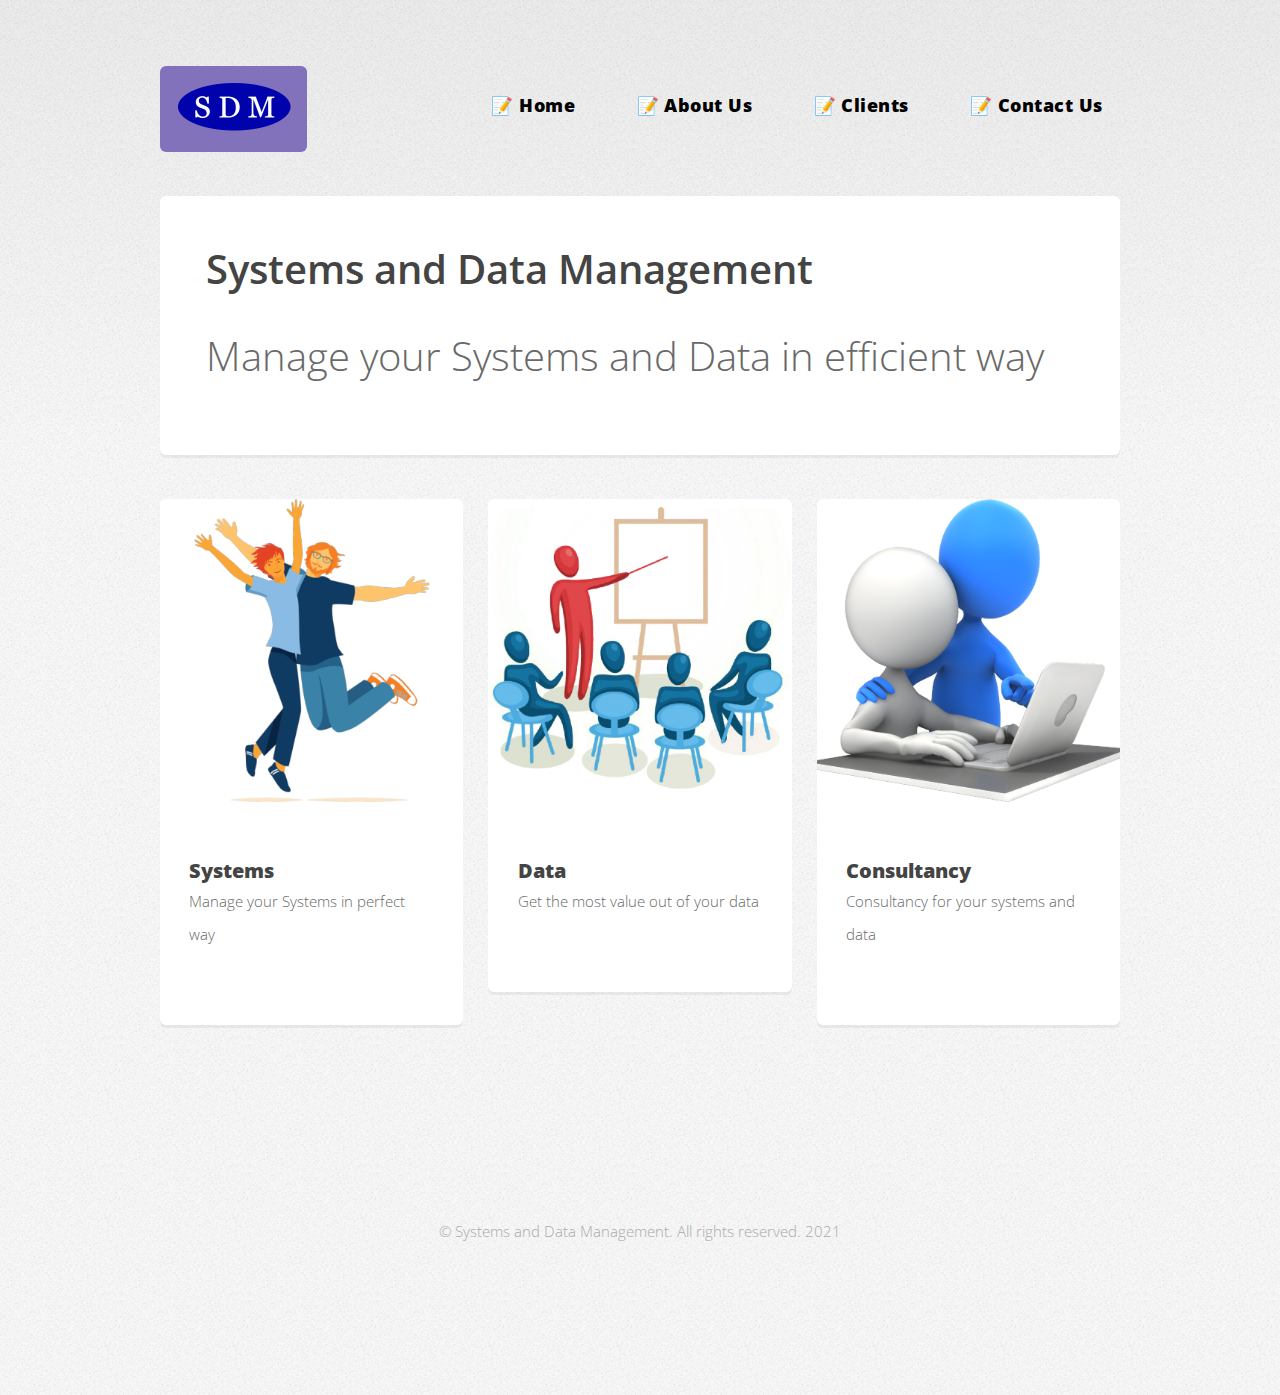
<file: index.html>
<!DOCTYPE HTML>
<html>
	<head>
		<title>Systems and Data Management</title>
		<meta charset="utf-8" />
		<meta name="viewport" content="width=device-width, initial-scale=1, user-scalable=no" />
		<link rel="stylesheet" href="assets/css/main.css" />
	</head>
	<body class="is-preload homepage">
		<div id="page-wrapper">
			<!-- Header -->
				<div id="header-wrapper">
					<header id="header" class="container">
						<!-- Logo -->
							<div id="logo">
								<h1><a href="index.html"><img src="images/sdmlogo.png" height="60px"></a></h1>
							</div>
						<!-- Nav -->
							<nav id="nav">
								<ul>
									<li>
										<a href="https://sysdm.org" target="_blank">📝 Home</a>
									</li>
									<li>
										<a href="https://sysdm.org/about" target="_blank">📝 About Us</a>
									</li>
									<li>
										<a href="https://sysdm.org/clients" target="_blank">📝 Clients</a>
									</li>
									<li>
										<a href="https://sysdm.org/contact" target="_blank">📝 Contact Us</a>
									</li>
								</ul>
							</nav>
					</header>
				</div>

			<!-- Banner -->
				<div id="banner-wrapper">
					<div id="banner" class="box container">
						<div class="row">
							<div style="padding: 5px;">
								<p><strong>Systems and Data Management</strong></p>
								<br/>
								<p>Manage your Systems and Data in efficient way</p>
							</div>
							<!--<div class="col-5 col-12-medium">
								<ul>
									<li><a href="#" class="button large icon solid fa-arrow-circle-right">Ok let's go</a></li>
									<li><a href="#" class="button alt large icon solid fa-question-circle">More info</a></li>
								</ul>
							</div>-->
						</div>
					</div>
				</div>

			<!-- Features -->
				<div id="features-wrapper">
					<div class="container">
						<div class="row">
							<div class="col-4 col-12-medium">

								<!-- Box -->
									<section class="box feature">
										<a href="#" class="image featured"><img src="icons/talent.png" alt="" /></a>
										<div class="inner">
											<header>
												<h2>Systems</h2>
												<p>Manage your Systems in perfect way</p>
											</header>
											<!--<p>Phasellus quam turpis, feugiat sit amet in, hendrerit in lectus. Praesent sed semper amet bibendum tristique fringilla.</p>
										    -->
										</div>
									</section>

							</div>
							<div class="col-4 col-12-medium">

								<!-- Box -->
									<section class="box feature">
										<a href="#" class="image featured"><img src="icons/training.png" alt="" /></a>
										<div class="inner">
											<header>
												<h2>Data</h2>
												<p>Get the most value out of your data</p>
											</header>
											<!--<p>Phasellus quam turpis, feugiat sit amet in, hendrerit in lectus. Praesent sed semper amet bibendum tristique fringilla.</p>
											-->
									    </div>
									</section>

							</div>
							<div class="col-4 col-12-medium">

								<!-- Box -->
									<section class="box feature">
										<a href="#" class="image featured"><img src="icons/technology.png" alt="" /></a>
										<div class="inner">
											<header>
												<h2>Consultancy</h2>
												<p>Consultancy for your systems and data</p>
											</header>
											<!--<p>Phasellus quam turpis, feugiat sit amet in, hendrerit in lectus. Praesent sed semper amet bibendum tristique fringilla.</p>
										    --->
										</div>
									</section>

							</div>
						</div>
					</div>
				</div>

			<!-- Main 
				<div id="main-wrapper">
					<div class="container">
						<div class="row gtr-200">
							<div class="col-4 col-12-medium">
									<div id="sidebar">
										<section class="widget thumbnails">
											<h3>Interesting stuff</h3>
											<div class="grid">
												<div class="row gtr-50">
													<div class="col-6"><a href="#" class="image fit"><img src="images/pic04.jpg" alt="" /></a></div>
													<div class="col-6"><a href="#" class="image fit"><img src="images/pic05.jpg" alt="" /></a></div>
													<div class="col-6"><a href="#" class="image fit"><img src="images/pic06.jpg" alt="" /></a></div>
													<div class="col-6"><a href="#" class="image fit"><img src="images/pic07.jpg" alt="" /></a></div>
												</div>
											</div>
											<a href="#" class="button icon fa-file-alt">More</a>
										</section>
									</div>

							</div>
							<div class="col-8 col-12-medium imp-medium">
									<div id="content">
										<section class="last">
											<h2>So what's this all about?</h2>
											<p>This is <strong>Verti</strong>, a free and fully responsive HTML5 site template by <a href="http://html5up.net">HTML5 UP</a>.
											Verti is released under the <a href="http://html5up.net/license">Creative Commons Attribution license</a>, so feel free to use it for any personal or commercial project you might have going on (just don't forget to credit us for the design!)</p>
											<p>Phasellus quam turpis, feugiat sit amet ornare in, hendrerit in lectus. Praesent semper bibendum ipsum, et tristique augue fringilla eu. Vivamus id risus vel dolor auctor euismod quis eget mi. Etiam eu ante risus. Aliquam erat volutpat. Aliquam luctus mattis lectus sit amet phasellus quam turpis.</p>
											<a href="#" class="button icon solid fa-arrow-circle-right">Continue Reading</a>
										</section>
									</div>
								
							</div>
						</div>
					</div>
				</div>
				-->
			<!-- Footer -->
				<div id="footer-wrapper">
					<footer id="footer" class="container">
						<!--
						<div class="row">
							<div class="col-3 col-6-medium col-12-small">
									<section class="widget links">
										<h3>Random Stuff</h3>
										<ul class="style2">
											<li><a href="#">Etiam feugiat condimentum</a></li>
											<li><a href="#">Aliquam imperdiet suscipit odio</a></li>
											<li><a href="#">Sed porttitor cras in erat nec</a></li>
											<li><a href="#">Felis varius pellentesque potenti</a></li>
											<li><a href="#">Nullam scelerisque blandit leo</a></li>
										</ul>
									</section>

							</div>
							<div class="col-3 col-6-medium col-12-small">
									<section class="widget links">
										<h3>Random Stuff</h3>
										<ul class="style2">
											<li><a href="#">Etiam feugiat condimentum</a></li>
											<li><a href="#">Aliquam imperdiet suscipit odio</a></li>
											<li><a href="#">Sed porttitor cras in erat nec</a></li>
											<li><a href="#">Felis varius pellentesque potenti</a></li>
											<li><a href="#">Nullam scelerisque blandit leo</a></li>
										</ul>
									</section>

							</div>
							<div class="col-3 col-6-medium col-12-small">
									<section class="widget links">
										<h3>Random Stuff</h3>
										<ul class="style2">
											<li><a href="#">Etiam feugiat condimentum</a></li>
											<li><a href="#">Aliquam imperdiet suscipit odio</a></li>
											<li><a href="#">Sed porttitor cras in erat nec</a></li>
											<li><a href="#">Felis varius pellentesque potenti</a></li>
											<li><a href="#">Nullam scelerisque blandit leo</a></li>
										</ul>
									</section>
							</div>
							<div class="col-3 col-6-medium col-12-small">
									<section class="widget contact last">
										<h3>Contact Us</h3>
										<ul>
											<li><a href="#" class="icon brands fa-twitter"><span class="label">Twitter</span></a></li>
											<li><a href="#" class="icon brands fa-facebook-f"><span class="label">Facebook</span></a></li>
											<li><a href="#" class="icon brands fa-instagram"><span class="label">Instagram</span></a></li>
											<li><a href="#" class="icon brands fa-dribbble"><span class="label">Dribbble</span></a></li>
											<li><a href="#" class="icon brands fa-pinterest"><span class="label">Pinterest</span></a></li>
										</ul>
										<p>1234 Fictional Road<br />
										Nashville, TN 00000<br />
										(800) 555-0000</p>
									</section>
							</div>
						</div>-->
						<div class="row">
							<div class="col-12">
								<div id="copyright">
									<ul class="menu">
										<li>&copy; Systems and Data Management. All rights reserved. 2021</li>
									</ul>
								</div>
							</div>
						</div>
					</footer>
				</div>

			</div>

		<!-- Scripts -->

			<script src="assets/js/jquery.min.js"></script>
			<script src="assets/js/jquery.dropotron.min.js"></script>
			<script src="assets/js/browser.min.js"></script>
			<script src="assets/js/breakpoints.min.js"></script>
			<script src="assets/js/util.js"></script>
			<script src="assets/js/main.js"></script>

	</body>
</html>
</file>
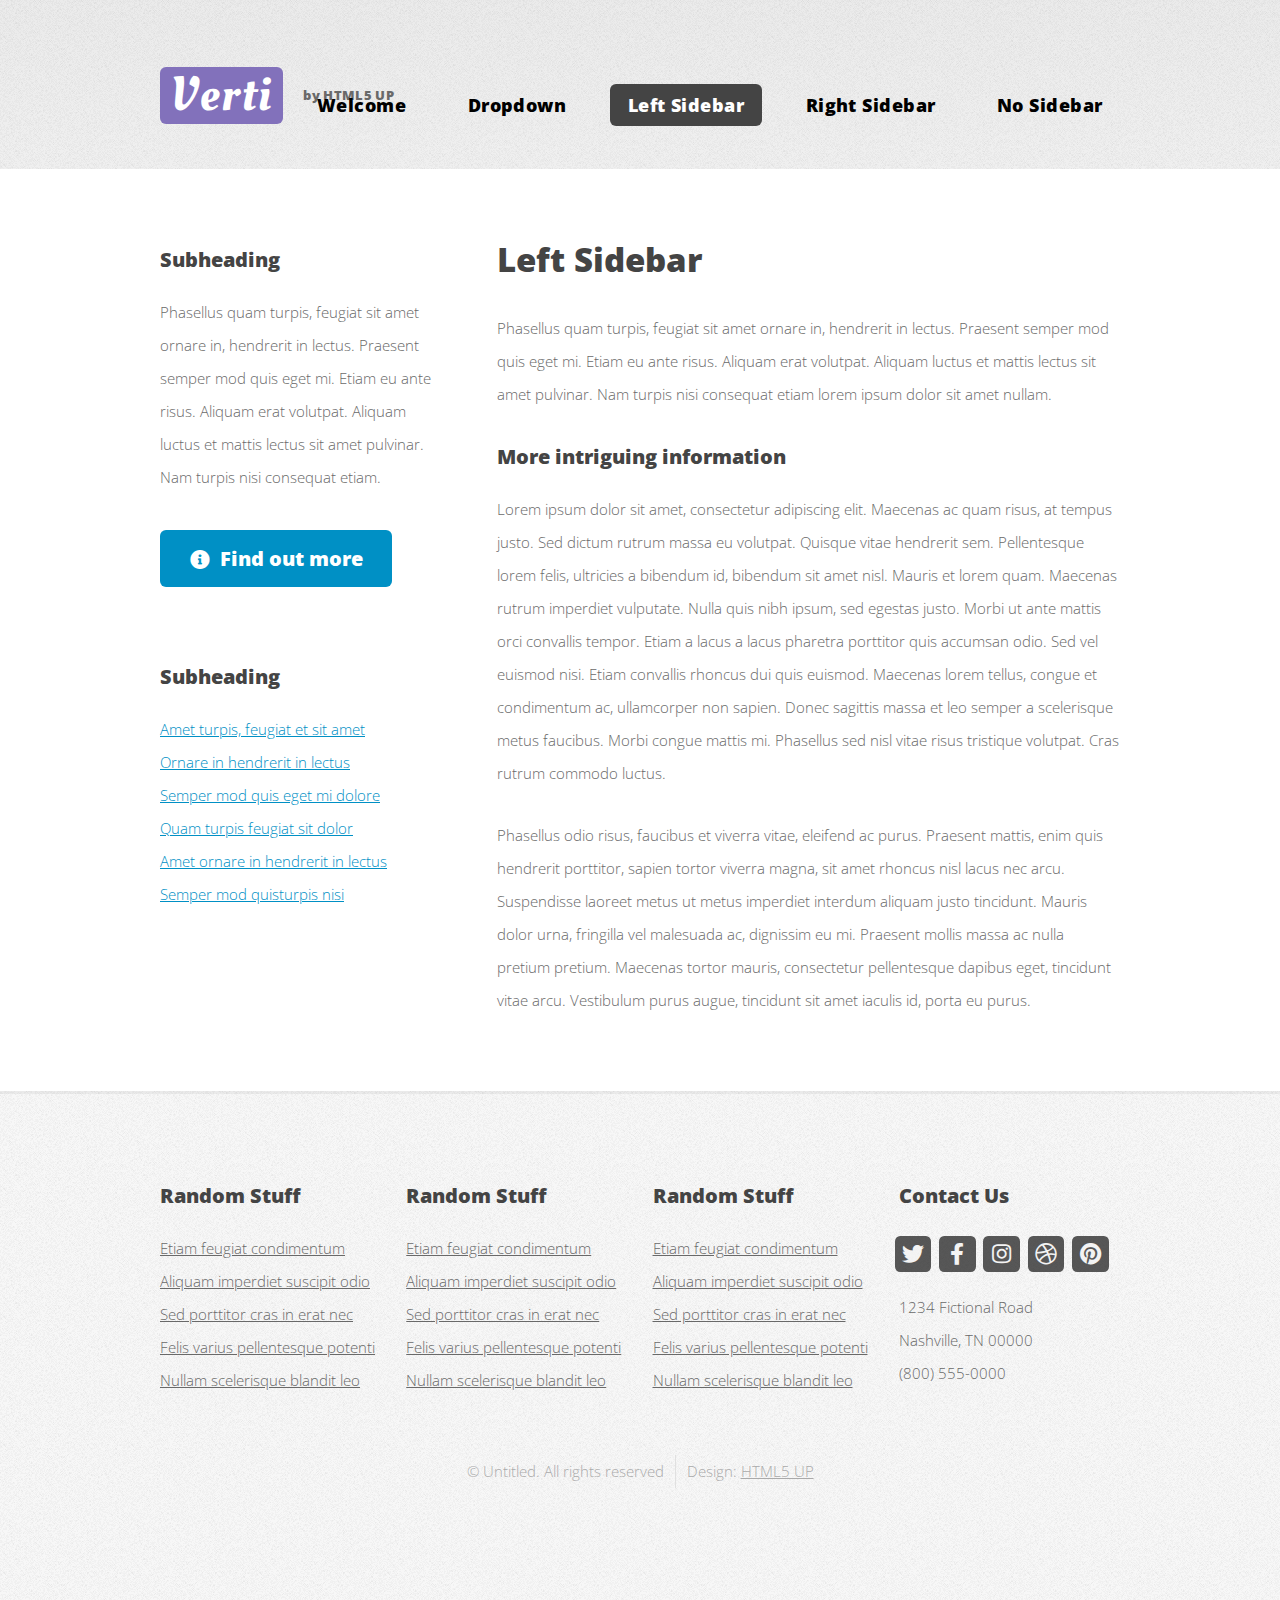
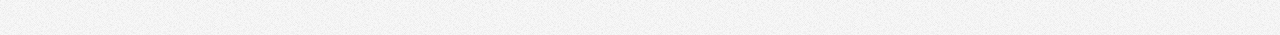
<file: left-sidebar.html>
<!DOCTYPE HTML>
<html>
	<head>
		<title>Verti by HTML5 UP</title>
		<meta charset="utf-8" />
		<meta name="viewport" content="width=device-width, initial-scale=1, user-scalable=no" />
		<link rel="stylesheet" href="assets/css/main.css" />
	</head>
	<body class="is-preload left-sidebar">
		<div id="page-wrapper">

			<!-- Header -->
				<div id="header-wrapper">
					<header id="header" class="container">

						<!-- Logo -->
							<div id="logo">
								<h1><a href="index.html">Verti</a></h1>
								<span>by HTML5 UP</span>
							</div>

						<!-- Nav -->
							<nav id="nav">
								<ul>
									<li><a href="index.html">Welcome</a></li>
									<li>
										<a href="#">Dropdown</a>
										<ul>
											<li><a href="#">Lorem ipsum dolor</a></li>
											<li><a href="#">Magna phasellus</a></li>
											<li>
												<a href="#">Phasellus consequat</a>
												<ul>
													<li><a href="#">Lorem ipsum dolor</a></li>
													<li><a href="#">Phasellus consequat</a></li>
													<li><a href="#">Magna phasellus</a></li>
													<li><a href="#">Etiam dolore nisl</a></li>
												</ul>
											</li>
											<li><a href="#">Veroeros feugiat</a></li>
										</ul>
									</li>
									<li class="current"><a href="left-sidebar.html">Left Sidebar</a></li>
									<li><a href="right-sidebar.html">Right Sidebar</a></li>
									<li><a href="no-sidebar.html">No Sidebar</a></li>
								</ul>
							</nav>

					</header>
				</div>

			<!-- Main -->
				<div id="main-wrapper">
					<div class="container">
						<div class="row gtr-200">
							<div class="col-4 col-12-medium">
								<div id="sidebar">

									<!-- Sidebar -->
										<section>
											<h3>Subheading</h3>
											<p>Phasellus quam turpis, feugiat sit amet ornare in, hendrerit in lectus.
											Praesent semper mod quis eget mi. Etiam eu ante risus. Aliquam erat volutpat.
											Aliquam luctus et mattis lectus sit amet pulvinar. Nam turpis nisi
											consequat etiam.</p>
											<footer>
												<a href="#" class="button icon solid fa-info-circle">Find out more</a>
											</footer>
										</section>

										<section>
											<h3>Subheading</h3>
											<ul class="style2">
												<li><a href="#">Amet turpis, feugiat et sit amet</a></li>
												<li><a href="#">Ornare in hendrerit in lectus</a></li>
												<li><a href="#">Semper mod quis eget mi dolore</a></li>
												<li><a href="#">Quam turpis feugiat sit dolor</a></li>
												<li><a href="#">Amet ornare in hendrerit in lectus</a></li>
												<li><a href="#">Semper mod quisturpis nisi</a></li>
											</ul>
										</section>

								</div>
							</div>
							<div class="col-8 col-12-medium imp-medium">
								<div id="content">

									<!-- Content -->
										<article>

											<h2>Left Sidebar</h2>

											<p>Phasellus quam turpis, feugiat sit amet ornare in, hendrerit in lectus.
											Praesent semper mod quis eget mi. Etiam eu ante risus. Aliquam erat volutpat.
											Aliquam luctus et mattis lectus sit amet pulvinar. Nam turpis nisi
											consequat etiam lorem ipsum dolor sit amet nullam.</p>

											<h3>More intriguing information</h3>
											<p>Lorem ipsum dolor sit amet, consectetur adipiscing elit. Maecenas ac quam risus, at tempus
											justo. Sed dictum rutrum massa eu volutpat. Quisque vitae hendrerit sem. Pellentesque lorem felis,
											ultricies a bibendum id, bibendum sit amet nisl. Mauris et lorem quam. Maecenas rutrum imperdiet
											vulputate. Nulla quis nibh ipsum, sed egestas justo. Morbi ut ante mattis orci convallis tempor.
											Etiam a lacus a lacus pharetra porttitor quis accumsan odio. Sed vel euismod nisi. Etiam convallis
											rhoncus dui quis euismod. Maecenas lorem tellus, congue et condimentum ac, ullamcorper non sapien.
											Donec sagittis massa et leo semper a scelerisque metus faucibus. Morbi congue mattis mi.
											Phasellus sed nisl vitae risus tristique volutpat. Cras rutrum commodo luctus.</p>

											<p>Phasellus odio risus, faucibus et viverra vitae, eleifend ac purus. Praesent mattis, enim
											quis hendrerit porttitor, sapien tortor viverra magna, sit amet rhoncus nisl lacus nec arcu.
											Suspendisse laoreet metus ut metus imperdiet interdum aliquam justo tincidunt. Mauris dolor urna,
											fringilla vel malesuada ac, dignissim eu mi. Praesent mollis massa ac nulla pretium pretium.
											Maecenas tortor mauris, consectetur pellentesque dapibus eget, tincidunt vitae arcu.
											Vestibulum purus augue, tincidunt sit amet iaculis id, porta eu purus.</p>

										</article>

								</div>
							</div>
						</div>
					</div>
				</div>

			<!-- Footer -->
				<div id="footer-wrapper">
					<footer id="footer" class="container">
						<div class="row">
							<div class="col-3 col-6-medium col-12-small">

								<!-- Links -->
									<section class="widget links">
										<h3>Random Stuff</h3>
										<ul class="style2">
											<li><a href="#">Etiam feugiat condimentum</a></li>
											<li><a href="#">Aliquam imperdiet suscipit odio</a></li>
											<li><a href="#">Sed porttitor cras in erat nec</a></li>
											<li><a href="#">Felis varius pellentesque potenti</a></li>
											<li><a href="#">Nullam scelerisque blandit leo</a></li>
										</ul>
									</section>

							</div>
							<div class="col-3 col-6-medium col-12-small">

								<!-- Links -->
									<section class="widget links">
										<h3>Random Stuff</h3>
										<ul class="style2">
											<li><a href="#">Etiam feugiat condimentum</a></li>
											<li><a href="#">Aliquam imperdiet suscipit odio</a></li>
											<li><a href="#">Sed porttitor cras in erat nec</a></li>
											<li><a href="#">Felis varius pellentesque potenti</a></li>
											<li><a href="#">Nullam scelerisque blandit leo</a></li>
										</ul>
									</section>

							</div>
							<div class="col-3 col-6-medium col-12-small">

								<!-- Links -->
									<section class="widget links">
										<h3>Random Stuff</h3>
										<ul class="style2">
											<li><a href="#">Etiam feugiat condimentum</a></li>
											<li><a href="#">Aliquam imperdiet suscipit odio</a></li>
											<li><a href="#">Sed porttitor cras in erat nec</a></li>
											<li><a href="#">Felis varius pellentesque potenti</a></li>
											<li><a href="#">Nullam scelerisque blandit leo</a></li>
										</ul>
									</section>

							</div>
							<div class="col-3 col-6-medium col-12-small">

								<!-- Contact -->
									<section class="widget contact">
										<h3>Contact Us</h3>
										<ul>
											<li><a href="#" class="icon brands fa-twitter"><span class="label">Twitter</span></a></li>
											<li><a href="#" class="icon brands fa-facebook-f"><span class="label">Facebook</span></a></li>
											<li><a href="#" class="icon brands fa-instagram"><span class="label">Instagram</span></a></li>
											<li><a href="#" class="icon brands fa-dribbble"><span class="label">Dribbble</span></a></li>
											<li><a href="#" class="icon brands fa-pinterest"><span class="label">Pinterest</span></a></li>
										</ul>
										<p>1234 Fictional Road<br />
										Nashville, TN 00000<br />
										(800) 555-0000</p>
									</section>

							</div>
						</div>
						<div class="row">
							<div class="col-12">
								<div id="copyright">
									<ul class="menu">
										<li>&copy; Untitled. All rights reserved</li><li>Design: <a href="http://html5up.net">HTML5 UP</a></li>
									</ul>
								</div>
							</div>
						</div>
					</footer>
				</div>

			</div>

		<!-- Scripts -->

			<script src="assets/js/jquery.min.js"></script>
			<script src="assets/js/jquery.dropotron.min.js"></script>
			<script src="assets/js/browser.min.js"></script>
			<script src="assets/js/breakpoints.min.js"></script>
			<script src="assets/js/util.js"></script>
			<script src="assets/js/main.js"></script>

	</body>
</html>
</file>
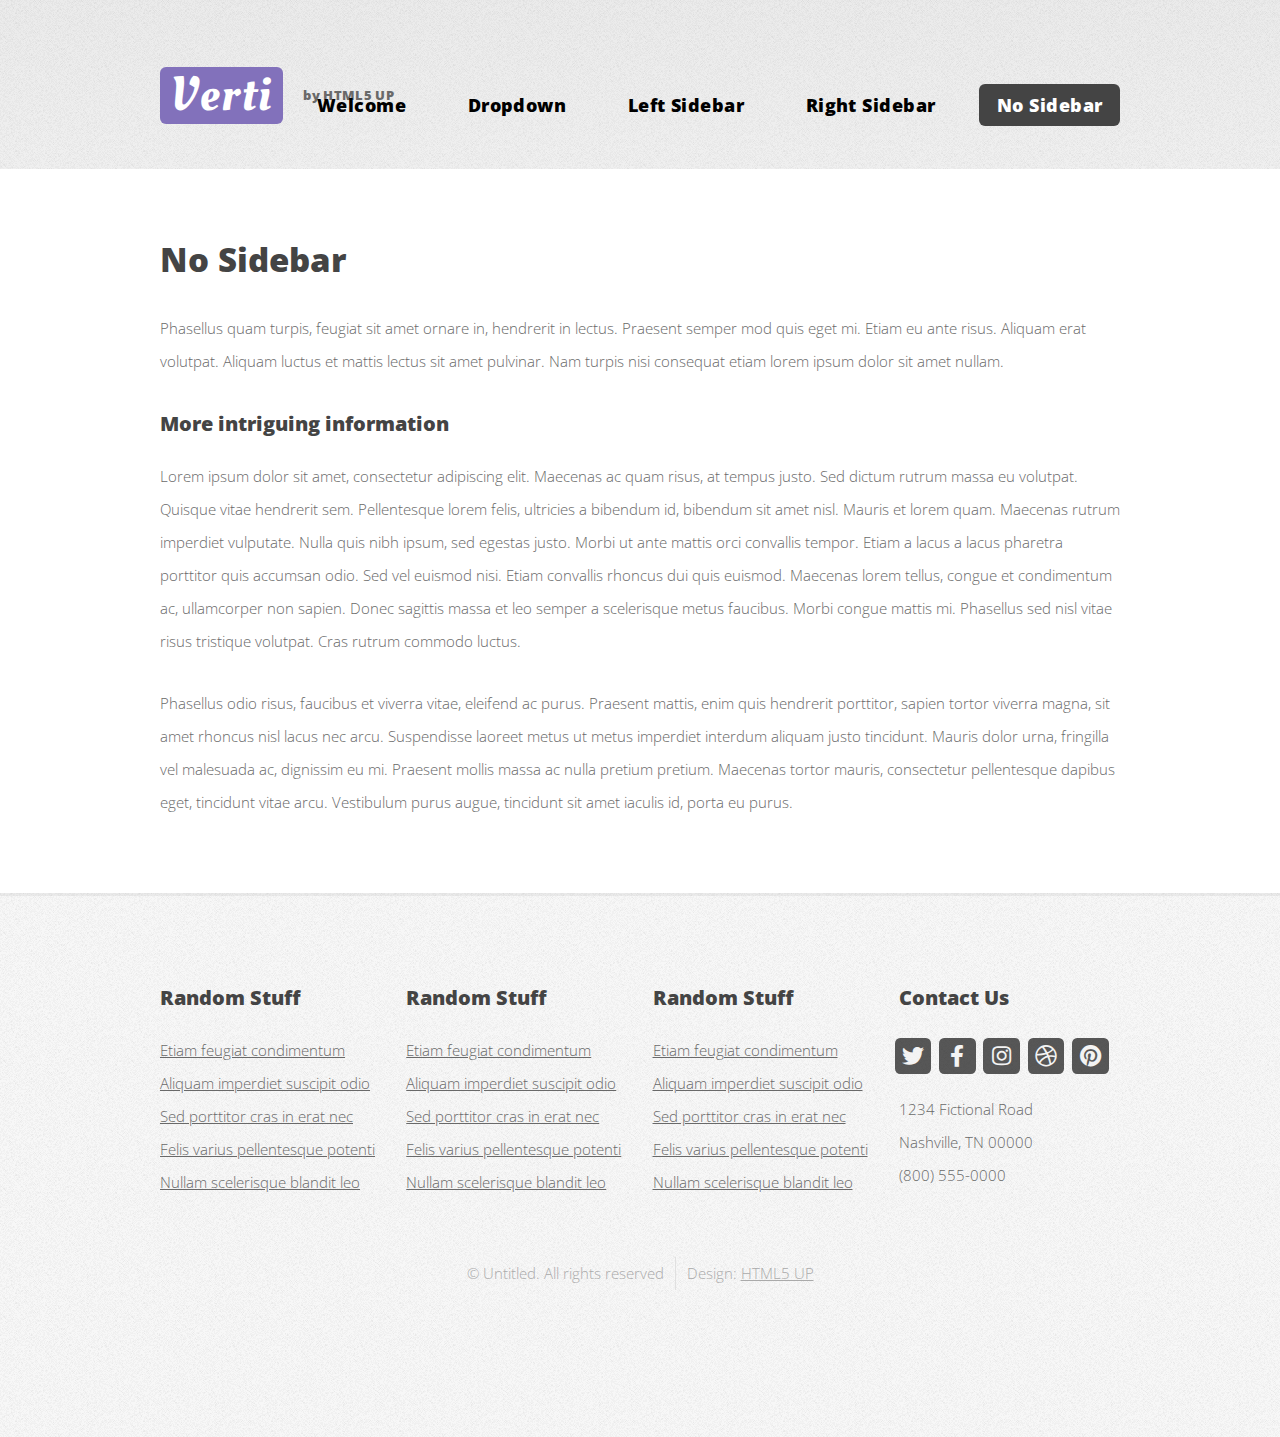
<file: no-sidebar.html>
<!DOCTYPE HTML>
<!--
	Verti by HTML5 UP
	html5up.net | @ajlkn
	Free for personal and commercial use under the CCA 3.0 license (html5up.net/license)
-->
<html>
	<head>
		<title>Verti by HTML5 UP</title>
		<meta charset="utf-8" />
		<meta name="viewport" content="width=device-width, initial-scale=1, user-scalable=no" />
		<link rel="stylesheet" href="assets/css/main.css" />
	</head>
	<body class="is-preload no-sidebar">
		<div id="page-wrapper">

			<!-- Header -->
				<div id="header-wrapper">
					<header id="header" class="container">

						<!-- Logo -->
							<div id="logo">
								<h1><a href="index.html">Verti</a></h1>
								<span>by HTML5 UP</span>
							</div>

						<!-- Nav -->
							<nav id="nav">
								<ul>
									<li><a href="index.html">Welcome</a></li>
									<li>
										<a href="#">Dropdown</a>
										<ul>
											<li><a href="#">Lorem ipsum dolor</a></li>
											<li><a href="#">Magna phasellus</a></li>
											<li>
												<a href="#">Phasellus consequat</a>
												<ul>
													<li><a href="#">Lorem ipsum dolor</a></li>
													<li><a href="#">Phasellus consequat</a></li>
													<li><a href="#">Magna phasellus</a></li>
													<li><a href="#">Etiam dolore nisl</a></li>
												</ul>
											</li>
											<li><a href="#">Veroeros feugiat</a></li>
										</ul>
									</li>
									<li><a href="left-sidebar.html">Left Sidebar</a></li>
									<li><a href="right-sidebar.html">Right Sidebar</a></li>
									<li class="current"><a href="no-sidebar.html">No Sidebar</a></li>
								</ul>
							</nav>

					</header>
				</div>

			<!-- Main -->
				<div id="main-wrapper">
					<div class="container">
						<div id="content">

							<!-- Content -->
								<article>

									<h2>No Sidebar</h2>

									<p>Phasellus quam turpis, feugiat sit amet ornare in, hendrerit in lectus.
									Praesent semper mod quis eget mi. Etiam eu ante risus. Aliquam erat volutpat.
									Aliquam luctus et mattis lectus sit amet pulvinar. Nam turpis nisi
									consequat etiam lorem ipsum dolor sit amet nullam.</p>

									<h3>More intriguing information</h3>
									<p>Lorem ipsum dolor sit amet, consectetur adipiscing elit. Maecenas ac quam risus, at tempus
									justo. Sed dictum rutrum massa eu volutpat. Quisque vitae hendrerit sem. Pellentesque lorem felis,
									ultricies a bibendum id, bibendum sit amet nisl. Mauris et lorem quam. Maecenas rutrum imperdiet
									vulputate. Nulla quis nibh ipsum, sed egestas justo. Morbi ut ante mattis orci convallis tempor.
									Etiam a lacus a lacus pharetra porttitor quis accumsan odio. Sed vel euismod nisi. Etiam convallis
									rhoncus dui quis euismod. Maecenas lorem tellus, congue et condimentum ac, ullamcorper non sapien.
									Donec sagittis massa et leo semper a scelerisque metus faucibus. Morbi congue mattis mi.
									Phasellus sed nisl vitae risus tristique volutpat. Cras rutrum commodo luctus.</p>

									<p>Phasellus odio risus, faucibus et viverra vitae, eleifend ac purus. Praesent mattis, enim
									quis hendrerit porttitor, sapien tortor viverra magna, sit amet rhoncus nisl lacus nec arcu.
									Suspendisse laoreet metus ut metus imperdiet interdum aliquam justo tincidunt. Mauris dolor urna,
									fringilla vel malesuada ac, dignissim eu mi. Praesent mollis massa ac nulla pretium pretium.
									Maecenas tortor mauris, consectetur pellentesque dapibus eget, tincidunt vitae arcu.
									Vestibulum purus augue, tincidunt sit amet iaculis id, porta eu purus.</p>

								</article>

						</div>
					</div>
				</div>

			<!-- Footer -->
				<div id="footer-wrapper">
					<footer id="footer" class="container">
						<div class="row">
							<div class="col-3 col-6-medium col-12-small">

								<!-- Links -->
									<section class="widget links">
										<h3>Random Stuff</h3>
										<ul class="style2">
											<li><a href="#">Etiam feugiat condimentum</a></li>
											<li><a href="#">Aliquam imperdiet suscipit odio</a></li>
											<li><a href="#">Sed porttitor cras in erat nec</a></li>
											<li><a href="#">Felis varius pellentesque potenti</a></li>
											<li><a href="#">Nullam scelerisque blandit leo</a></li>
										</ul>
									</section>

							</div>
							<div class="col-3 col-6-medium col-12-small">

								<!-- Links -->
									<section class="widget links">
										<h3>Random Stuff</h3>
										<ul class="style2">
											<li><a href="#">Etiam feugiat condimentum</a></li>
											<li><a href="#">Aliquam imperdiet suscipit odio</a></li>
											<li><a href="#">Sed porttitor cras in erat nec</a></li>
											<li><a href="#">Felis varius pellentesque potenti</a></li>
											<li><a href="#">Nullam scelerisque blandit leo</a></li>
										</ul>
									</section>

							</div>
							<div class="col-3 col-6-medium col-12-small">

								<!-- Links -->
									<section class="widget links">
										<h3>Random Stuff</h3>
										<ul class="style2">
											<li><a href="#">Etiam feugiat condimentum</a></li>
											<li><a href="#">Aliquam imperdiet suscipit odio</a></li>
											<li><a href="#">Sed porttitor cras in erat nec</a></li>
											<li><a href="#">Felis varius pellentesque potenti</a></li>
											<li><a href="#">Nullam scelerisque blandit leo</a></li>
										</ul>
									</section>

							</div>
							<div class="col-3 col-6-medium col-12-small">

								<!-- Contact -->
									<section class="widget contact">
										<h3>Contact Us</h3>
										<ul>
											<li><a href="#" class="icon brands fa-twitter"><span class="label">Twitter</span></a></li>
											<li><a href="#" class="icon brands fa-facebook-f"><span class="label">Facebook</span></a></li>
											<li><a href="#" class="icon brands fa-instagram"><span class="label">Instagram</span></a></li>
											<li><a href="#" class="icon brands fa-dribbble"><span class="label">Dribbble</span></a></li>
											<li><a href="#" class="icon brands fa-pinterest"><span class="label">Pinterest</span></a></li>
										</ul>
										<p>1234 Fictional Road<br />
										Nashville, TN 00000<br />
										(800) 555-0000</p>
									</section>

							</div>
						</div>
						<div class="row">
							<div class="col-12">
								<div id="copyright">
									<ul class="menu">
										<li>&copy; Untitled. All rights reserved</li><li>Design: <a href="http://html5up.net">HTML5 UP</a></li>
									</ul>
								</div>
							</div>
						</div>
					</footer>
				</div>

			</div>

		<!-- Scripts -->

			<script src="assets/js/jquery.min.js"></script>
			<script src="assets/js/jquery.dropotron.min.js"></script>
			<script src="assets/js/browser.min.js"></script>
			<script src="assets/js/breakpoints.min.js"></script>
			<script src="assets/js/util.js"></script>
			<script src="assets/js/main.js"></script>

	</body>
</html>
</file>
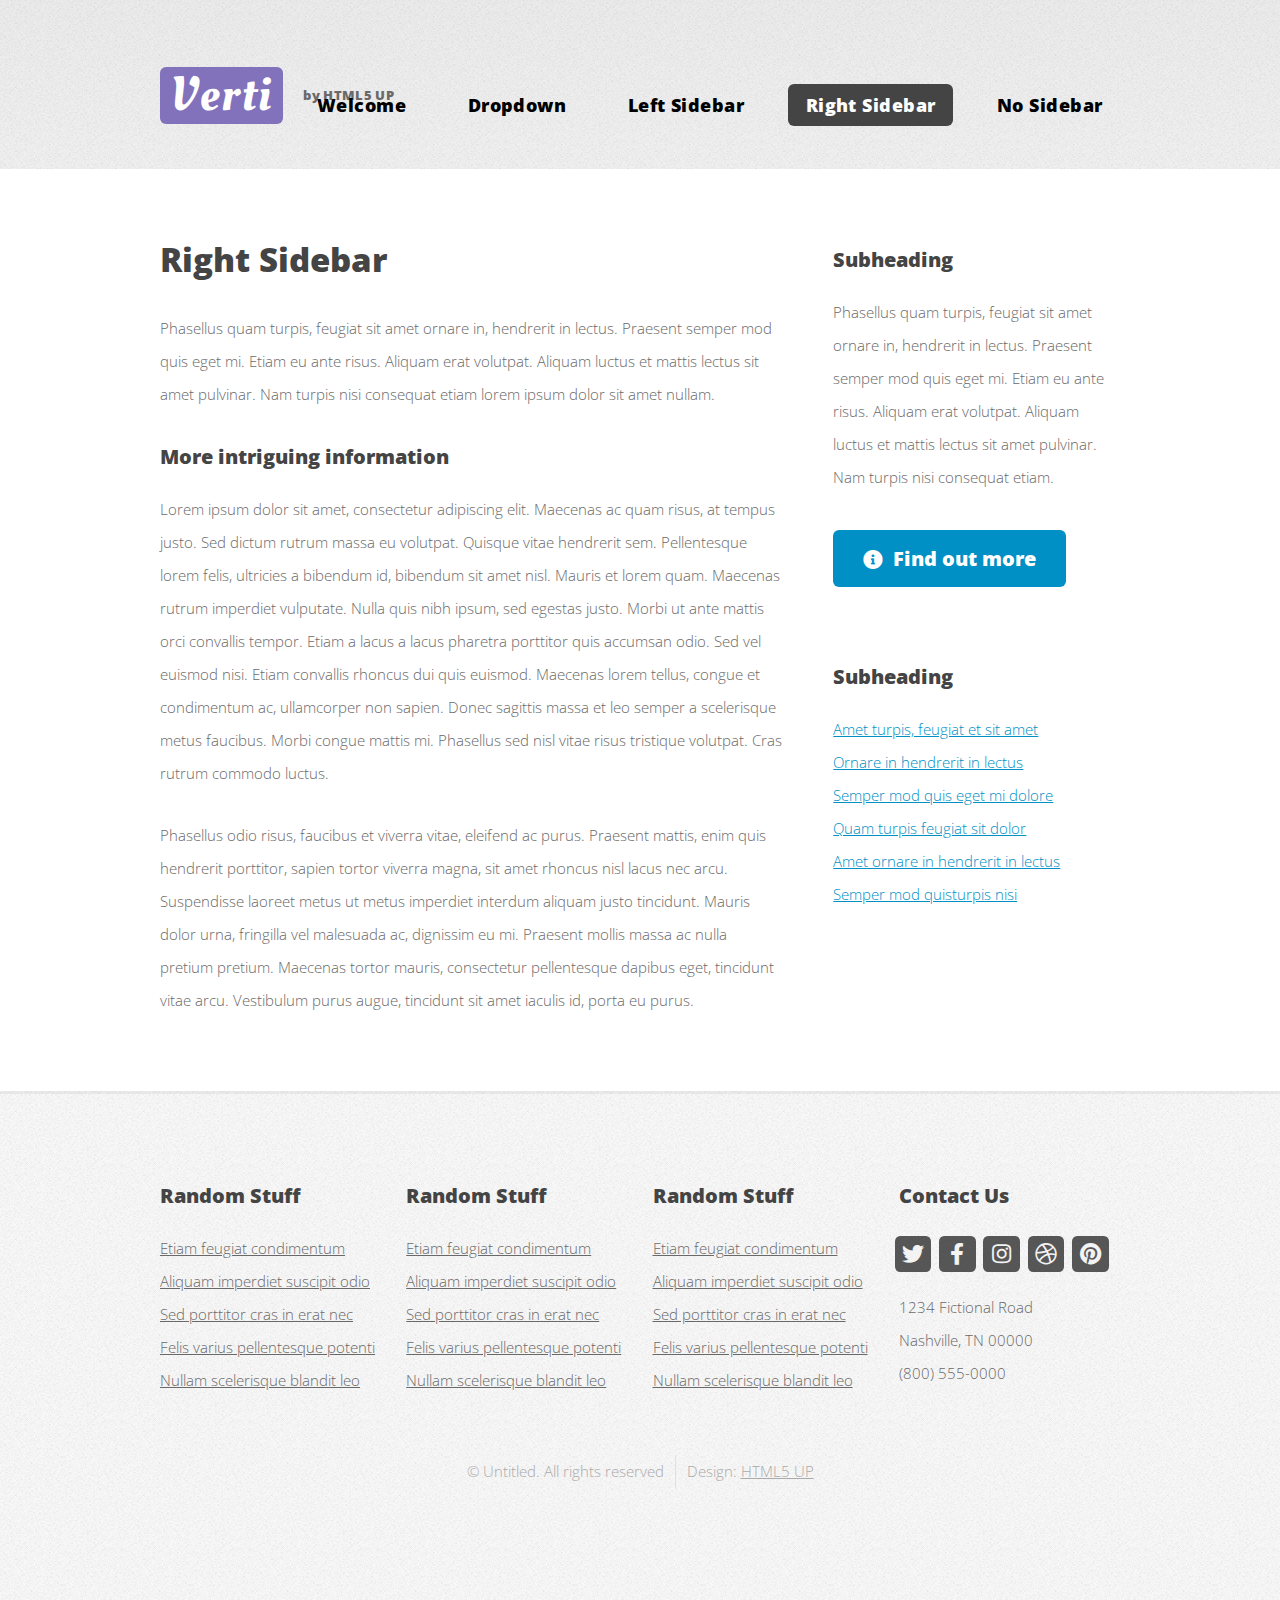
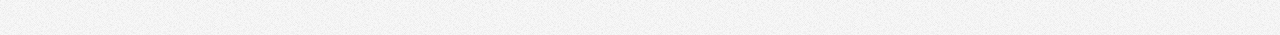
<file: right-sidebar.html>
<!DOCTYPE HTML>
<!--
	Verti by HTML5 UP
	html5up.net | @ajlkn
	Free for personal and commercial use under the CCA 3.0 license (html5up.net/license)
-->
<html>
	<head>
		<title>Verti by HTML5 UP</title>
		<meta charset="utf-8" />
		<meta name="viewport" content="width=device-width, initial-scale=1, user-scalable=no" />
		<link rel="stylesheet" href="assets/css/main.css" />
	</head>
	<body class="is-preload right-sidebar">
		<div id="page-wrapper">

			<!-- Header -->
				<div id="header-wrapper">
					<header id="header" class="container">

						<!-- Logo -->
							<div id="logo">
								<h1><a href="index.html">Verti</a></h1>
								<span>by HTML5 UP</span>
							</div>

						<!-- Nav -->
							<nav id="nav">
								<ul>
									<li><a href="index.html">Welcome</a></li>
									<li>
										<a href="#">Dropdown</a>
										<ul>
											<li><a href="#">Lorem ipsum dolor</a></li>
											<li><a href="#">Magna phasellus</a></li>
											<li>
												<a href="#">Phasellus consequat</a>
												<ul>
													<li><a href="#">Lorem ipsum dolor</a></li>
													<li><a href="#">Phasellus consequat</a></li>
													<li><a href="#">Magna phasellus</a></li>
													<li><a href="#">Etiam dolore nisl</a></li>
												</ul>
											</li>
											<li><a href="#">Veroeros feugiat</a></li>
										</ul>
									</li>
									<li><a href="left-sidebar.html">Left Sidebar</a></li>
									<li class="current"><a href="right-sidebar.html">Right Sidebar</a></li>
									<li><a href="no-sidebar.html">No Sidebar</a></li>
								</ul>
							</nav>

					</header>
				</div>

			<!-- Main -->
				<div id="main-wrapper">
					<div class="container">
						<div class="row gtr-200">
							<div class="col-8 col-12-medium">
								<div id="content">

									<!-- Content -->
										<article>

											<h2>Right Sidebar</h2>

											<p>Phasellus quam turpis, feugiat sit amet ornare in, hendrerit in lectus.
											Praesent semper mod quis eget mi. Etiam eu ante risus. Aliquam erat volutpat.
											Aliquam luctus et mattis lectus sit amet pulvinar. Nam turpis nisi
											consequat etiam lorem ipsum dolor sit amet nullam.</p>

											<h3>More intriguing information</h3>
											<p>Lorem ipsum dolor sit amet, consectetur adipiscing elit. Maecenas ac quam risus, at tempus
											justo. Sed dictum rutrum massa eu volutpat. Quisque vitae hendrerit sem. Pellentesque lorem felis,
											ultricies a bibendum id, bibendum sit amet nisl. Mauris et lorem quam. Maecenas rutrum imperdiet
											vulputate. Nulla quis nibh ipsum, sed egestas justo. Morbi ut ante mattis orci convallis tempor.
											Etiam a lacus a lacus pharetra porttitor quis accumsan odio. Sed vel euismod nisi. Etiam convallis
											rhoncus dui quis euismod. Maecenas lorem tellus, congue et condimentum ac, ullamcorper non sapien.
											Donec sagittis massa et leo semper a scelerisque metus faucibus. Morbi congue mattis mi.
											Phasellus sed nisl vitae risus tristique volutpat. Cras rutrum commodo luctus.</p>

											<p>Phasellus odio risus, faucibus et viverra vitae, eleifend ac purus. Praesent mattis, enim
											quis hendrerit porttitor, sapien tortor viverra magna, sit amet rhoncus nisl lacus nec arcu.
											Suspendisse laoreet metus ut metus imperdiet interdum aliquam justo tincidunt. Mauris dolor urna,
											fringilla vel malesuada ac, dignissim eu mi. Praesent mollis massa ac nulla pretium pretium.
											Maecenas tortor mauris, consectetur pellentesque dapibus eget, tincidunt vitae arcu.
											Vestibulum purus augue, tincidunt sit amet iaculis id, porta eu purus.</p>

										</article>

								</div>
							</div>
							<div class="col-4 col-12-medium">
								<div id="sidebar">

									<!-- Sidebar -->
										<section>
											<h3>Subheading</h3>
											<p>Phasellus quam turpis, feugiat sit amet ornare in, hendrerit in lectus.
											Praesent semper mod quis eget mi. Etiam eu ante risus. Aliquam erat volutpat.
											Aliquam luctus et mattis lectus sit amet pulvinar. Nam turpis nisi
											consequat etiam.</p>
											<footer>
												<a href="#" class="button icon solid fa-info-circle">Find out more</a>
											</footer>
										</section>

										<section>
											<h3>Subheading</h3>
											<ul class="style2">
												<li><a href="#">Amet turpis, feugiat et sit amet</a></li>
												<li><a href="#">Ornare in hendrerit in lectus</a></li>
												<li><a href="#">Semper mod quis eget mi dolore</a></li>
												<li><a href="#">Quam turpis feugiat sit dolor</a></li>
												<li><a href="#">Amet ornare in hendrerit in lectus</a></li>
												<li><a href="#">Semper mod quisturpis nisi</a></li>
											</ul>
										</section>

								</div>
							</div>
						</div>
					</div>
				</div>

			<!-- Footer -->
				<div id="footer-wrapper">
					<footer id="footer" class="container">
						<div class="row">
							<div class="col-3 col-6-medium col-12-small">

								<!-- Links -->
									<section class="widget links">
										<h3>Random Stuff</h3>
										<ul class="style2">
											<li><a href="#">Etiam feugiat condimentum</a></li>
											<li><a href="#">Aliquam imperdiet suscipit odio</a></li>
											<li><a href="#">Sed porttitor cras in erat nec</a></li>
											<li><a href="#">Felis varius pellentesque potenti</a></li>
											<li><a href="#">Nullam scelerisque blandit leo</a></li>
										</ul>
									</section>

							</div>
							<div class="col-3 col-6-medium col-12-small">

								<!-- Links -->
									<section class="widget links">
										<h3>Random Stuff</h3>
										<ul class="style2">
											<li><a href="#">Etiam feugiat condimentum</a></li>
											<li><a href="#">Aliquam imperdiet suscipit odio</a></li>
											<li><a href="#">Sed porttitor cras in erat nec</a></li>
											<li><a href="#">Felis varius pellentesque potenti</a></li>
											<li><a href="#">Nullam scelerisque blandit leo</a></li>
										</ul>
									</section>

							</div>
							<div class="col-3 col-6-medium col-12-small">

								<!-- Links -->
									<section class="widget links">
										<h3>Random Stuff</h3>
										<ul class="style2">
											<li><a href="#">Etiam feugiat condimentum</a></li>
											<li><a href="#">Aliquam imperdiet suscipit odio</a></li>
											<li><a href="#">Sed porttitor cras in erat nec</a></li>
											<li><a href="#">Felis varius pellentesque potenti</a></li>
											<li><a href="#">Nullam scelerisque blandit leo</a></li>
										</ul>
									</section>

							</div>
							<div class="col-3 col-6-medium col-12-small">

								<!-- Contact -->
									<section class="widget contact">
										<h3>Contact Us</h3>
										<ul>
											<li><a href="#" class="icon brands fa-twitter"><span class="label">Twitter</span></a></li>
											<li><a href="#" class="icon brands fa-facebook-f"><span class="label">Facebook</span></a></li>
											<li><a href="#" class="icon brands fa-instagram"><span class="label">Instagram</span></a></li>
											<li><a href="#" class="icon brands fa-dribbble"><span class="label">Dribbble</span></a></li>
											<li><a href="#" class="icon brands fa-pinterest"><span class="label">Pinterest</span></a></li>
										</ul>
										<p>1234 Fictional Road<br />
										Nashville, TN 00000<br />
										(800) 555-0000</p>
									</section>

							</div>
						</div>
						<div class="row">
							<div class="col-12">
								<div id="copyright">
									<ul class="menu">
										<li>&copy; Untitled. All rights reserved</li><li>Design: <a href="http://html5up.net">HTML5 UP</a></li>
									</ul>
								</div>
							</div>
						</div>
					</footer>
				</div>

			</div>

		<!-- Scripts -->

			<script src="assets/js/jquery.min.js"></script>
			<script src="assets/js/jquery.dropotron.min.js"></script>
			<script src="assets/js/browser.min.js"></script>
			<script src="assets/js/breakpoints.min.js"></script>
			<script src="assets/js/util.js"></script>
			<script src="assets/js/main.js"></script>

	</body>
</html>
</file>
<file: assets/css/main.css>
@import url("fontawesome-all.min.css");
@import url("https://fonts.googleapis.com/css?family=Oleo+Script:400|Open+Sans:300,300italic,600,600italic,800");

html, body, div, span, applet, object,
iframe, h1, h2, h3, h4, h5, h6, p, blockquote,
pre, a, abbr, acronym, address, big, cite,
code, del, dfn, em, img, ins, kbd, q, s, samp,
small, strike, strong, sub, sup, tt, var, b,
u, i, center, dl, dt, dd, ol, ul, li, fieldset,
form, label, legend, table, caption, tbody,
tfoot, thead, tr, th, td, article, aside,
canvas, details, embed, figure, figcaption,
footer, header, hgroup, menu, nav, output, ruby,
section, summary, time, mark, audio, video {
	margin: 0;
	padding: 0;
	border: 0;
	font-size: 100%;
	font: inherit;
	vertical-align: baseline;}

article, aside, details, figcaption, figure,
footer, header, hgroup, menu, nav, section {
	display: block;}

body {
	line-height: 1;
}

ol, ul {
	list-style: none;
}

blockquote, q {
	quotes: none;
}

	blockquote:before, blockquote:after, q:before, q:after {
		content: '';
		content: none;
	}

table {
	border-collapse: collapse;
	border-spacing: 0;
}

body {
	-webkit-text-size-adjust: none;
}

mark {
	background-color: transparent;
	color: inherit;
}

input::-moz-focus-inner {
	border: 0;
	padding: 0;
}

input, select, textarea {
	-moz-appearance: none;
	-webkit-appearance: none;
	-ms-appearance: none;
	appearance: none;
}

/* Basic */

	@-ms-viewport {
		width: device-width;
	}

	html {
		box-sizing: border-box;
	}

	*, *:before, *:after {
		box-sizing: inherit;
	}

	body {
		background-image: -moz-linear-gradient(top, rgba(0, 0, 0, 0.05), rgba(0, 0, 0, 0)), url("images/bg01.png");
		background-image: -webkit-linear-gradient(top, rgba(0, 0, 0, 0.05), rgba(0, 0, 0, 0)), url("images/bg01.png");
		background-image: -ms-linear-gradient(top, rgba(0, 0, 0, 0.05), rgba(0, 0, 0, 0)), url("images/bg01.png");
		background-image: linear-gradient(top, rgba(0, 0, 0, 0.05), rgba(0, 0, 0, 0)), url("images/bg01.png");
		background-color: #f7f7f7;
		background-position: top left, top left;
		background-repeat: repeat-x, repeat;
		background-size: 100% 30em, auto;
		font-family: 'Open Sans', sans-serif;
		font-size: 13pt;
		color: #696969;
		font-weight: 300;
		line-height: 2.25em;
	}

		body.is-preload *, body.is-preload *:before, body.is-preload *:after {
			-moz-animation: none !important;
			-webkit-animation: none !important;
			-ms-animation: none !important;
			animation: none !important;
			-moz-transition: none !important;
			-webkit-transition: none !important;
			-ms-transition: none !important;
			transition: none !important;
		}

	input, select, textarea {
		font-family: 'Open Sans', sans-serif;
		font-size: 13pt;
		color: #696969;
		font-weight: 300;
		line-height: 2.25em;
	}

	a {
		color: #0090c5;
		text-decoration: underline;
	}

		a:hover {
			text-decoration: none;
		}

	h1, h2, h3, h4, h5, h6 {
		color: #444;
		font-weight: 800;
	}

		h1 a, h2 a, h3 a, h4 a, h5 a, h6 a {
			color: inherit;
			text-decoration: none;
			outline: 0;
		}

	h2 {
		font-size: 2.25em;
		margin: 0 0 1.1em 0;
		line-height: 1em;
	}

	h3 {
		font-size: 1.35em;
		margin: 0 0 1em 0;
	}

	b, strong {
		font-weight: 600;
		color: #444;
	}

	i, em {
		font-style: italic;
	}

	br.clear {
		clear: both;
	}

	sub {
		position: relative;
		top: 0.5em;
		font-size: 0.8em;
	}

	sup {
		position: relative;
		top: -0.5em;
		font-size: 0.8em;
	}

	hr {
		border: 0;
		border-top: solid 1px #eee;
	}

	blockquote {
		border-left: solid 0.5em #eee;
		padding: 1em 0 1em 2em;
		font-style: italic;
	}

	p, ul, ol, dl, table {
		margin-bottom: 2em;
	}

/* Container */

	.container {
		margin: 0 auto;
		max-width: 100%;
		width: 1400px;
	}

		@media screen and (max-width: 1680px) {

			.container {
				width: 1200px;
			}

		}

		@media screen and (max-width: 1280px) {

			.container {
				width: 960px;
			}

		}

		@media screen and (max-width: 980px) {

			.container {
				width: 90%;
			}

		}

		@media screen and (max-width: 736px) {

			.container {
				width: 100%;
			}

		}

/* Row */

	.row {
		display: flex;
		flex-wrap: wrap;
		box-sizing: border-box;
		align-items: stretch;
	}

		.row > * {
			box-sizing: border-box;
		}

		.row.gtr-uniform > * > :last-child {
			margin-bottom: 0;
		}

		.row.aln-left {
			justify-content: flex-start;
		}

		.row.aln-center {
			justify-content: center;
		}

		.row.aln-right {
			justify-content: flex-end;
		}

		.row.aln-top {
			align-items: flex-start;
		}

		.row.aln-middle {
			align-items: center;
		}

		.row.aln-bottom {
			align-items: flex-end;
		}

		.row > .imp {
			order: -1;
		}

		.row > .col-1 {
			width: 8.33333%;
		}

		.row > .off-1 {
			margin-left: 8.33333%;
		}

		.row > .col-2 {
			width: 16.66667%;
		}

		.row > .off-2 {
			margin-left: 16.66667%;
		}

		.row > .col-3 {
			width: 25%;
		}

		.row > .off-3 {
			margin-left: 25%;
		}

		.row > .col-4 {
			width: 33.33333%;
		}

		.row > .off-4 {
			margin-left: 33.33333%;
		}

		.row > .col-5 {
			width: 41.66667%;
		}

		.row > .off-5 {
			margin-left: 41.66667%;
		}

		.row > .col-6 {
			width: 50%;
		}

		.row > .off-6 {
			margin-left: 50%;
		}

		.row > .col-7 {
			width: 58.33333%;
		}

		.row > .off-7 {
			margin-left: 58.33333%;
		}

		.row > .col-8 {
			width: 66.66667%;
		}

		.row > .off-8 {
			margin-left: 66.66667%;
		}

		.row > .col-9 {
			width: 75%;
		}

		.row > .off-9 {
			margin-left: 75%;
		}

		.row > .col-10 {
			width: 83.33333%;
		}

		.row > .off-10 {
			margin-left: 83.33333%;
		}

		.row > .col-11 {
			width: 91.66667%;
		}

		.row > .off-11 {
			margin-left: 91.66667%;
		}

		.row > .col-12 {
			width: 100%;
		}

		.row > .off-12 {
			margin-left: 100%;
		}

		.row.gtr-0 {
			margin-top: 0px;
			margin-left: 0px;
		}

			.row.gtr-0 > * {
				padding: 0px 0 0 0px;
			}

			.row.gtr-0.gtr-uniform {
				margin-top: 0px;
			}

				.row.gtr-0.gtr-uniform > * {
					padding-top: 0px;
				}

		.row.gtr-25 {
			margin-top: -10px;
			margin-left: -10px;
		}

			.row.gtr-25 > * {
				padding: 10px 0 0 10px;
			}

			.row.gtr-25.gtr-uniform {
				margin-top: -10px;
			}

				.row.gtr-25.gtr-uniform > * {
					padding-top: 10px;
				}

		.row.gtr-50 {
			margin-top: -20px;
			margin-left: -20px;
		}

			.row.gtr-50 > * {
				padding: 20px 0 0 20px;
			}

			.row.gtr-50.gtr-uniform {
				margin-top: -20px;
			}

				.row.gtr-50.gtr-uniform > * {
					padding-top: 20px;
				}

		.row {
			margin-top: -40px;
			margin-left: -40px;
		}

			.row > * {
				padding: 40px 0 0 40px;
			}

			.row.gtr-uniform {
				margin-top: -40px;
			}

				.row.gtr-uniform > * {
					padding-top: 40px;
				}

		.row.gtr-150 {
			margin-top: -60px;
			margin-left: -60px;
		}

			.row.gtr-150 > * {
				padding: 60px 0 0 60px;
			}

			.row.gtr-150.gtr-uniform {
				margin-top: -60px;
			}

				.row.gtr-150.gtr-uniform > * {
					padding-top: 60px;
				}

		.row.gtr-200 {
			margin-top: -80px;
			margin-left: -80px;
		}

			.row.gtr-200 > * {
				padding: 80px 0 0 80px;
			}

			.row.gtr-200.gtr-uniform {
				margin-top: -80px;
			}

				.row.gtr-200.gtr-uniform > * {
					padding-top: 80px;
				}

		@media screen and (max-width: 1680px) {

			.row {
				display: flex;
				flex-wrap: wrap;
				box-sizing: border-box;
				align-items: stretch;
			}

				.row > * {
					box-sizing: border-box;
				}

				.row.gtr-uniform > * > :last-child {
					margin-bottom: 0;
				}

				.row.aln-left {
					justify-content: flex-start;
				}

				.row.aln-center {
					justify-content: center;
				}

				.row.aln-right {
					justify-content: flex-end;
				}

				.row.aln-top {
					align-items: flex-start;
				}

				.row.aln-middle {
					align-items: center;
				}

				.row.aln-bottom {
					align-items: flex-end;
				}

				.row > .imp-xlarge {
					order: -1;
				}

				.row > .col-1-xlarge {
					width: 8.33333%;
				}

				.row > .off-1-xlarge {
					margin-left: 8.33333%;
				}

				.row > .col-2-xlarge {
					width: 16.66667%;
				}

				.row > .off-2-xlarge {
					margin-left: 16.66667%;
				}

				.row > .col-3-xlarge {
					width: 25%;
				}

				.row > .off-3-xlarge {
					margin-left: 25%;
				}

				.row > .col-4-xlarge {
					width: 33.33333%;
				}

				.row > .off-4-xlarge {
					margin-left: 33.33333%;
				}

				.row > .col-5-xlarge {
					width: 41.66667%;
				}

				.row > .off-5-xlarge {
					margin-left: 41.66667%;
				}

				.row > .col-6-xlarge {
					width: 50%;
				}

				.row > .off-6-xlarge {
					margin-left: 50%;
				}

				.row > .col-7-xlarge {
					width: 58.33333%;
				}

				.row > .off-7-xlarge {
					margin-left: 58.33333%;
				}

				.row > .col-8-xlarge {
					width: 66.66667%;
				}

				.row > .off-8-xlarge {
					margin-left: 66.66667%;
				}

				.row > .col-9-xlarge {
					width: 75%;
				}

				.row > .off-9-xlarge {
					margin-left: 75%;
				}

				.row > .col-10-xlarge {
					width: 83.33333%;
				}

				.row > .off-10-xlarge {
					margin-left: 83.33333%;
				}

				.row > .col-11-xlarge {
					width: 91.66667%;
				}

				.row > .off-11-xlarge {
					margin-left: 91.66667%;
				}

				.row > .col-12-xlarge {
					width: 100%;
				}

				.row > .off-12-xlarge {
					margin-left: 100%;
				}

				.row.gtr-0 {
					margin-top: 0px;
					margin-left: 0px;
				}

					.row.gtr-0 > * {
						padding: 0px 0 0 0px;
					}

					.row.gtr-0.gtr-uniform {
						margin-top: 0px;
					}

						.row.gtr-0.gtr-uniform > * {
							padding-top: 0px;
						}

				.row.gtr-25 {
					margin-top: -10px;
					margin-left: -10px;
				}

					.row.gtr-25 > * {
						padding: 10px 0 0 10px;
					}

					.row.gtr-25.gtr-uniform {
						margin-top: -10px;
					}

						.row.gtr-25.gtr-uniform > * {
							padding-top: 10px;
						}

				.row.gtr-50 {
					margin-top: -20px;
					margin-left: -20px;
				}

					.row.gtr-50 > * {
						padding: 20px 0 0 20px;
					}

					.row.gtr-50.gtr-uniform {
						margin-top: -20px;
					}

						.row.gtr-50.gtr-uniform > * {
							padding-top: 20px;
						}

				.row {
					margin-top: -40px;
					margin-left: -40px;
				}

					.row > * {
						padding: 40px 0 0 40px;
					}

					.row.gtr-uniform {
						margin-top: -40px;
					}

						.row.gtr-uniform > * {
							padding-top: 40px;
						}

				.row.gtr-150 {
					margin-top: -60px;
					margin-left: -60px;
				}

					.row.gtr-150 > * {
						padding: 60px 0 0 60px;
					}

					.row.gtr-150.gtr-uniform {
						margin-top: -60px;
					}

						.row.gtr-150.gtr-uniform > * {
							padding-top: 60px;
						}

				.row.gtr-200 {
					margin-top: -80px;
					margin-left: -80px;
				}

					.row.gtr-200 > * {
						padding: 80px 0 0 80px;
					}

					.row.gtr-200.gtr-uniform {
						margin-top: -80px;
					}

						.row.gtr-200.gtr-uniform > * {
							padding-top: 80px;
						}

		}

		@media screen and (max-width: 1280px) {

			.row {
				display: flex;
				flex-wrap: wrap;
				box-sizing: border-box;
				align-items: stretch;
			}

				.row > * {
					box-sizing: border-box;
				}

				.row.gtr-uniform > * > :last-child {
					margin-bottom: 0;
				}

				.row.aln-left {
					justify-content: flex-start;
				}

				.row.aln-center {
					justify-content: center;
				}

				.row.aln-right {
					justify-content: flex-end;
				}

				.row.aln-top {
					align-items: flex-start;
				}

				.row.aln-middle {
					align-items: center;
				}

				.row.aln-bottom {
					align-items: flex-end;
				}

				.row > .imp-large {
					order: -1;
				}

				.row > .col-1-large {
					width: 8.33333%;
				}

				.row > .off-1-large {
					margin-left: 8.33333%;
				}

				.row > .col-2-large {
					width: 16.66667%;
				}

				.row > .off-2-large {
					margin-left: 16.66667%;
				}

				.row > .col-3-large {
					width: 25%;
				}

				.row > .off-3-large {
					margin-left: 25%;
				}

				.row > .col-4-large {
					width: 33.33333%;
				}

				.row > .off-4-large {
					margin-left: 33.33333%;
				}

				.row > .col-5-large {
					width: 41.66667%;
				}

				.row > .off-5-large {
					margin-left: 41.66667%;
				}

				.row > .col-6-large {
					width: 50%;
				}

				.row > .off-6-large {
					margin-left: 50%;
				}

				.row > .col-7-large {
					width: 58.33333%;
				}

				.row > .off-7-large {
					margin-left: 58.33333%;
				}

				.row > .col-8-large {
					width: 66.66667%;
				}

				.row > .off-8-large {
					margin-left: 66.66667%;
				}

				.row > .col-9-large {
					width: 75%;
				}

				.row > .off-9-large {
					margin-left: 75%;
				}

				.row > .col-10-large {
					width: 83.33333%;
				}

				.row > .off-10-large {
					margin-left: 83.33333%;
				}

				.row > .col-11-large {
					width: 91.66667%;
				}

				.row > .off-11-large {
					margin-left: 91.66667%;
				}

				.row > .col-12-large {
					width: 100%;
				}

				.row > .off-12-large {
					margin-left: 100%;
				}

				.row.gtr-0 {
					margin-top: 0px;
					margin-left: 0px;
				}

					.row.gtr-0 > * {
						padding: 0px 0 0 0px;
					}

					.row.gtr-0.gtr-uniform {
						margin-top: 0px;
					}

						.row.gtr-0.gtr-uniform > * {
							padding-top: 0px;
						}

				.row.gtr-25 {
					margin-top: -6.25px;
					margin-left: -6.25px;
				}

					.row.gtr-25 > * {
						padding: 6.25px 0 0 6.25px;
					}

					.row.gtr-25.gtr-uniform {
						margin-top: -6.25px;
					}

						.row.gtr-25.gtr-uniform > * {
							padding-top: 6.25px;
						}

				.row.gtr-50 {
					margin-top: -12.5px;
					margin-left: -12.5px;
				}

					.row.gtr-50 > * {
						padding: 12.5px 0 0 12.5px;
					}

					.row.gtr-50.gtr-uniform {
						margin-top: -12.5px;
					}

						.row.gtr-50.gtr-uniform > * {
							padding-top: 12.5px;
						}

				.row {
					margin-top: -25px;
					margin-left: -25px;
				}

					.row > * {
						padding: 25px 0 0 25px;
					}

					.row.gtr-uniform {
						margin-top: -25px;
					}

						.row.gtr-uniform > * {
							padding-top: 25px;
						}

				.row.gtr-150 {
					margin-top: -37.5px;
					margin-left: -37.5px;
				}

					.row.gtr-150 > * {
						padding: 37.5px 0 0 37.5px;
					}

					.row.gtr-150.gtr-uniform {
						margin-top: -37.5px;
					}

						.row.gtr-150.gtr-uniform > * {
							padding-top: 37.5px;
						}

				.row.gtr-200 {
					margin-top: -50px;
					margin-left: -50px;
				}

					.row.gtr-200 > * {
						padding: 50px 0 0 50px;
					}

					.row.gtr-200.gtr-uniform {
						margin-top: -50px;
					}

						.row.gtr-200.gtr-uniform > * {
							padding-top: 50px;
						}

		}

		@media screen and (max-width: 980px) {

			.row {
				display: flex;
				flex-wrap: wrap;
				box-sizing: border-box;
				align-items: stretch;
			}

				.row > * {
					box-sizing: border-box;
				}

				.row.gtr-uniform > * > :last-child {
					margin-bottom: 0;
				}

				.row.aln-left {
					justify-content: flex-start;
				}

				.row.aln-center {
					justify-content: center;
				}

				.row.aln-right {
					justify-content: flex-end;
				}

				.row.aln-top {
					align-items: flex-start;
				}

				.row.aln-middle {
					align-items: center;
				}

				.row.aln-bottom {
					align-items: flex-end;
				}

				.row > .imp-medium {
					order: -1;
				}

				.row > .col-1-medium {
					width: 8.33333%;
				}

				.row > .off-1-medium {
					margin-left: 8.33333%;
				}

				.row > .col-2-medium {
					width: 16.66667%;
				}

				.row > .off-2-medium {
					margin-left: 16.66667%;
				}

				.row > .col-3-medium {
					width: 25%;
				}

				.row > .off-3-medium {
					margin-left: 25%;
				}

				.row > .col-4-medium {
					width: 33.33333%;
				}

				.row > .off-4-medium {
					margin-left: 33.33333%;
				}

				.row > .col-5-medium {
					width: 41.66667%;
				}

				.row > .off-5-medium {
					margin-left: 41.66667%;
				}

				.row > .col-6-medium {
					width: 50%;
				}

				.row > .off-6-medium {
					margin-left: 50%;
				}

				.row > .col-7-medium {
					width: 58.33333%;
				}

				.row > .off-7-medium {
					margin-left: 58.33333%;
				}

				.row > .col-8-medium {
					width: 66.66667%;
				}

				.row > .off-8-medium {
					margin-left: 66.66667%;
				}

				.row > .col-9-medium {
					width: 75%;
				}

				.row > .off-9-medium {
					margin-left: 75%;
				}

				.row > .col-10-medium {
					width: 83.33333%;
				}

				.row > .off-10-medium {
					margin-left: 83.33333%;
				}

				.row > .col-11-medium {
					width: 91.66667%;
				}

				.row > .off-11-medium {
					margin-left: 91.66667%;
				}

				.row > .col-12-medium {
					width: 100%;
				}

				.row > .off-12-medium {
					margin-left: 100%;
				}

				.row.gtr-0 {
					margin-top: 0px;
					margin-left: 0px;
				}

					.row.gtr-0 > * {
						padding: 0px 0 0 0px;
					}

					.row.gtr-0.gtr-uniform {
						margin-top: 0px;
					}

						.row.gtr-0.gtr-uniform > * {
							padding-top: 0px;
						}

				.row.gtr-25 {
					margin-top: -6.25px;
					margin-left: -6.25px;
				}

					.row.gtr-25 > * {
						padding: 6.25px 0 0 6.25px;
					}

					.row.gtr-25.gtr-uniform {
						margin-top: -6.25px;
					}

						.row.gtr-25.gtr-uniform > * {
							padding-top: 6.25px;
						}

				.row.gtr-50 {
					margin-top: -12.5px;
					margin-left: -12.5px;
				}

					.row.gtr-50 > * {
						padding: 12.5px 0 0 12.5px;
					}

					.row.gtr-50.gtr-uniform {
						margin-top: -12.5px;
					}

						.row.gtr-50.gtr-uniform > * {
							padding-top: 12.5px;
						}

				.row {
					margin-top: -25px;
					margin-left: -25px;
				}

					.row > * {
						padding: 25px 0 0 25px;
					}

					.row.gtr-uniform {
						margin-top: -25px;
					}

						.row.gtr-uniform > * {
							padding-top: 25px;
						}

				.row.gtr-150 {
					margin-top: -37.5px;
					margin-left: -37.5px;
				}

					.row.gtr-150 > * {
						padding: 37.5px 0 0 37.5px;
					}

					.row.gtr-150.gtr-uniform {
						margin-top: -37.5px;
					}

						.row.gtr-150.gtr-uniform > * {
							padding-top: 37.5px;
						}

				.row.gtr-200 {
					margin-top: -50px;
					margin-left: -50px;
				}

					.row.gtr-200 > * {
						padding: 50px 0 0 50px;
					}

					.row.gtr-200.gtr-uniform {
						margin-top: -50px;
					}

						.row.gtr-200.gtr-uniform > * {
							padding-top: 50px;
						}

		}

		@media screen and (max-width: 736px) {

			.row {
				display: flex;
				flex-wrap: wrap;
				box-sizing: border-box;
				align-items: stretch;
			}

				.row > * {
					box-sizing: border-box;
				}

				.row.gtr-uniform > * > :last-child {
					margin-bottom: 0;
				}

				.row.aln-left {
					justify-content: flex-start;
				}

				.row.aln-center {
					justify-content: center;
				}

				.row.aln-right {
					justify-content: flex-end;
				}

				.row.aln-top {
					align-items: flex-start;
				}

				.row.aln-middle {
					align-items: center;
				}

				.row.aln-bottom {
					align-items: flex-end;
				}

				.row > .imp-small {
					order: -1;
				}

				.row > .col-1-small {
					width: 8.33333%;
				}

				.row > .off-1-small {
					margin-left: 8.33333%;
				}

				.row > .col-2-small {
					width: 16.66667%;
				}

				.row > .off-2-small {
					margin-left: 16.66667%;
				}

				.row > .col-3-small {
					width: 25%;
				}

				.row > .off-3-small {
					margin-left: 25%;
				}

				.row > .col-4-small {
					width: 33.33333%;
				}

				.row > .off-4-small {
					margin-left: 33.33333%;
				}

				.row > .col-5-small {
					width: 41.66667%;
				}

				.row > .off-5-small {
					margin-left: 41.66667%;
				}

				.row > .col-6-small {
					width: 50%;
				}

				.row > .off-6-small {
					margin-left: 50%;
				}

				.row > .col-7-small {
					width: 58.33333%;
				}

				.row > .off-7-small {
					margin-left: 58.33333%;
				}

				.row > .col-8-small {
					width: 66.66667%;
				}

				.row > .off-8-small {
					margin-left: 66.66667%;
				}

				.row > .col-9-small {
					width: 75%;
				}

				.row > .off-9-small {
					margin-left: 75%;
				}

				.row > .col-10-small {
					width: 83.33333%;
				}

				.row > .off-10-small {
					margin-left: 83.33333%;
				}

				.row > .col-11-small {
					width: 91.66667%;
				}

				.row > .off-11-small {
					margin-left: 91.66667%;
				}

				.row > .col-12-small {
					width: 100%;
				}

				.row > .off-12-small {
					margin-left: 100%;
				}

				.row.gtr-0 {
					margin-top: 0px;
					margin-left: 0px;
				}

					.row.gtr-0 > * {
						padding: 0px 0 0 0px;
					}

					.row.gtr-0.gtr-uniform {
						margin-top: 0px;
					}

						.row.gtr-0.gtr-uniform > * {
							padding-top: 0px;
						}

				.row.gtr-25 {
					margin-top: -5px;
					margin-left: -5px;
				}

					.row.gtr-25 > * {
						padding: 5px 0 0 5px;
					}

					.row.gtr-25.gtr-uniform {
						margin-top: -5px;
					}

						.row.gtr-25.gtr-uniform > * {
							padding-top: 5px;
						}

				.row.gtr-50 {
					margin-top: -10px;
					margin-left: -10px;
				}

					.row.gtr-50 > * {
						padding: 10px 0 0 10px;
					}

					.row.gtr-50.gtr-uniform {
						margin-top: -10px;
					}

						.row.gtr-50.gtr-uniform > * {
							padding-top: 10px;
						}

				.row {
					margin-top: -20px;
					margin-left: -20px;
				}

					.row > * {
						padding: 20px 0 0 20px;
					}

					.row.gtr-uniform {
						margin-top: -20px;
					}

						.row.gtr-uniform > * {
							padding-top: 20px;
						}

				.row.gtr-150 {
					margin-top: -30px;
					margin-left: -30px;
				}

					.row.gtr-150 > * {
						padding: 30px 0 0 30px;
					}

					.row.gtr-150.gtr-uniform {
						margin-top: -30px;
					}

						.row.gtr-150.gtr-uniform > * {
							padding-top: 30px;
						}

				.row.gtr-200 {
					margin-top: -40px;
					margin-left: -40px;
				}

					.row.gtr-200 > * {
						padding: 40px 0 0 40px;
					}

					.row.gtr-200.gtr-uniform {
						margin-top: -40px;
					}

						.row.gtr-200.gtr-uniform > * {
							padding-top: 40px;
						}

		}

/* Section/Article */

	section, article {
		margin-bottom: 5em;
	}

	section > :last-child,
	article > :last-child,
	section:last-child,
	article:last-child {
		margin-bottom: 0;
	}

	header {
		margin: 0 0 2em 0;
	}

		header h2, header h3 {
			margin: 0 0 0.25em 0;
		}

		header p {
			margin: 0;
		}

	footer {
		margin: 2.5em 0 0 0;
	}

/* Forms */

	form label {
		display: block;
		font-weight: 800;
		margin: 0 0 1em 0;
		font-size: 0.8em;
		color: #444;
	}

	form input[type="text"],
	form input[type="email"],
	form input[type="password"],
	form select,
	form textarea {
		-webkit-appearance: none;
		display: block;
		width: 100%;
		border-radius: 8px;
		border: solid 1px #eee;
	}

		form input[type="text"]:focus,
		form input[type="email"]:focus,
		form input[type="password"]:focus,
		form select:focus,
		form textarea:focus {
			border-color: #0090c5;
		}

	form input[type="text"],
	form input[type="email"],
	form input[type="password"] {
		line-height: 3em;
		padding: 0 1em;
	}

	form select {
		line-height: 3em;
		padding: 0 1em;
	}

	form textarea {
		min-height: 9em;
		padding: 1em;
	}

	form ::-webkit-input-placeholder {
		color: #555 !important;
	}

	form :-moz-placeholder {
		color: #555 !important;
	}

	form ::-moz-placeholder {
		color: #555 !important;
	}

	form :-ms-input-placeholder {
		color: #555 !important;
	}

	form ::-moz-focus-inner {
		border: 0;
	}

/* Tables */

	table {
		width: 100%;
	}

		table tr {
			border-top: solid 1px #eee;
		}

			table tr:first-child {
				border-top: 0;
			}

		table td {
			padding: 0.5em 1em 0.5em 1em;
		}

		table th {
			text-align: left;
			padding: 0.5em 1em 0.5em 1em;
			font-weight: 800;
			margin: 0 0 1em 0;
		}

		table thead {
			background: #404248;
			color: #fff;
		}

/* Image */

	.image {
		display: inline-block;
		outline: 0;
	}

		.image img {
			display: block;
			width: 100%;
			border-radius: 8px;
		}

		.image.fit {
			display: block;
			width: 100%;
		}

		.image.featured {
			display: block;
			width: 100%;
			margin: 0 0 2.5em 0;
		}

		.image.left {
			float: left;
			margin: 0 2em 2em 0;
		}

		.image.centered {
			display: block;
			margin: 0 0 2.5em 0;
		}

			.image.centered img {
				margin: 0 auto;
				width: auto;
			}

/* Button */

	input[type="button"],
	input[type="submit"],
	input[type="reset"],
	button,
	.button {
		-moz-transition: background-color .25s ease-in-out;
		-webkit-transition: background-color .25s ease-in-out;
		-ms-transition: background-color .25s ease-in-out;
		transition: background-color .25s ease-in-out;
		-webkit-appearance: none;
		position: relative;
		display: inline-block;
		background: #0090c5;
		color: #fff;
		text-decoration: none;
		border-radius: 6px;
		font-weight: 800;
		outline: 0;
		border: 0;
		cursor: pointer;
		font-size: 1.35em;
		padding: 0.6em 1.5em;
	}

		input[type="button"].icon:before,
		input[type="submit"].icon:before,
		input[type="reset"].icon:before,
		button.icon:before,
		.button.icon:before {
			position: relative;
			margin-right: 0.5em;
			top: 0.05em;
		}

		input[type="button"]:hover,
		input[type="submit"]:hover,
		input[type="reset"]:hover,
		button:hover,
		.button:hover {
			background: #10a0d5;
		}

		input[type="button"]:active,
		input[type="submit"]:active,
		input[type="reset"]:active,
		button:active,
		.button:active {
			background: #20b0e5;
		}

		input[type="button"].alt,
		input[type="submit"].alt,
		input[type="reset"].alt,
		button.alt,
		.button.alt {
			background: #f1f1f1;
			background: rgba(0, 0, 0, 0.05);
			color: #444;
		}

			input[type="button"].alt:hover,
			input[type="submit"].alt:hover,
			input[type="reset"].alt:hover,
			button.alt:hover,
			.button.alt:hover {
				background: #e8e8e8;
				background: rgba(0, 0, 0, 0.085);
			}

			input[type="button"].alt:active,
			input[type="submit"].alt:active,
			input[type="reset"].alt:active,
			button.alt:active,
			.button.alt:active {
				background: #e4e4e4;
				background: rgba(0, 0, 0, 0.15);
			}

		input[type="button"].large,
		input[type="submit"].large,
		input[type="reset"].large,
		button.large,
		.button.large {
			font-size: 2.25em;
			padding: 0.8em 0.9em;
		}

/* List */

	ul {
		list-style: disc;
		padding-left: 1em;
	}

		ul li {
			padding-left: 0.5em;
		}

		ul.style2 {
			list-style: none;
			padding-left: 0;
		}

			ul.style2 li {
				padding-left: 0;
			}

	ol {
		list-style: decimal;
		padding-left: 1.25em;
	}

		ol li {
			padding-left: 0.25em;
		}

/* Actions */

	ul.actions {
		list-style: none;
		padding-left: 0;
	}

		ul.actions li {
			display: inline-block;
			padding: 0 0 0 0.25em;
			margin: 0 0 0 0.25em;
		}

			ul.actions li:first-child {
				margin-left: 0;
				padding-left: 0;
			}

/* Menu */

	ul.menu {
		list-style: none;
		padding-left: 0;
	}

		ul.menu li {
			border-left: solid 1px #e0e0e0;
			display: inline-block;
			padding: 0 0 0 0.75em;
			margin: 0 0 0 0.75em;
		}

			ul.menu li:first-child {
				border-left: 0;
				margin-left: 0;
				padding-left: 0;
			}

/* Box */

	.box {
		background: #fff;
		border-radius: 6px;
		box-shadow: 0px 3px 0px 0px rgba(0, 0, 0, 0.05);
		padding: 2em;
	}

		.box.feature {
			padding: 0;
		}

			.box.feature .inner {
				padding: 4em 2em 3em 2em;
			}

			.box.feature h2 {
				font-size: 1.35em;
			}

			.box.feature p {
				margin: 0;
			}

			.box.feature .image {
				position: relative;
				margin: 0;
			}

				.box.feature .image img {
					border-bottom-left-radius: 0;
					border-bottom-right-radius: 0;
				}

/* Icons */

	.icon {
		text-decoration: none;
		position: relative;
		text-decoration: none;
	}

		.icon:before {
			-moz-osx-font-smoothing: grayscale;
			-webkit-font-smoothing: antialiased;
			display: inline-block;
			font-style: normal;
			font-variant: normal;
			text-rendering: auto;
			line-height: 1;
			text-transform: none !important;
			font-family: 'Font Awesome 5 Free';
			font-weight: 400;
		}

		.icon:before {
			line-height: inherit;
		}

		.icon.solid:before {
			font-weight: 900;
		}

		.icon.brands:before {
			font-family: 'Font Awesome 5 Brands';
		}

		.icon > .label {
			display: none;
		}

/* Widgets */

	.widget.thumbnails .grid {
		margin: 0 0 3em 0;
	}

	.widget.thumbnails .image {
		margin: 0;
	}

	.widget.contact ul {
		list-style: none;
		padding-left: 0;
		overflow: hidden;
		position: relative;
		left: -4px;
		top: 4px;
		margin-bottom: 1.5em;
	}

		.widget.contact ul li {
			display: inline-block;
			margin-right: 0.25em;
			padding-left: 0;
		}

			.widget.contact ul li a {
				-moz-transition: background-color .25s ease-in-out;
				-webkit-transition: background-color .25s ease-in-out;
				-ms-transition: background-color .25s ease-in-out;
				transition: background-color .25s ease-in-out;
				display: inline-block;
				width: 2.5em;
				height: 2.5em;
				text-align: center;
				line-height: 2.5em;
				border-radius: 0.35em;
				outline: 0;
				opacity: 0.75;
				text-decoration: none;
				background: #222222;
			}

				.widget.contact ul li a:before {
					color: #f3f3f3;
					font-size: 1.5em;
					line-height: inherit;
				}

				.widget.contact ul li a:hover {
					background: #444444;
				}

				.widget.contact ul li a:active {
					background: #666666;
				}

/* Wrappers */

	#header-wrapper {
		padding: 4.5em 0 3em 0;
	}

	#features-wrapper {
		padding: 3em 0 3em 0;
	}

	#main-wrapper {
		background: #fff;
		box-shadow: 0px 3px 0px 0px rgba(0, 0, 0, 0.05);
		padding: 5em 0 5em 0;
	}

	#footer-wrapper {
		padding: 6em 0 8em 0;
	}

/* Header */

	#header {
		position: relative;
	}

/* Logo */

	#logo {
		display: inline-block;
	}

		#logo h1 {
			background: #8271bb;
			color: #fff;
			border-radius: 6px;
			font-family: 'Oleo Script', serif;
			font-weight: 400;
			padding: 0.25em 0.2em 0.25em 0.2em;
			font-size: 3.25em;
			letter-spacing: 0.05em;
			display: inline-block;
			vertical-align: middle;
		}

		#logo span {
			font-weight: 800;
			line-height: 4.5em;
			letter-spacing: 0.025em;
			font-size: 0.9em;
			vertical-align: middle;
			margin: 0 0 0 1.25em;
		}

/* Nav */

	#nav {
		position: absolute;
		right: 0;
		top: 0;
		font-size: 1.2em;
	}

		#nav ul {
			list-style: none;
			padding-left: 0;
		}

			#nav ul li {
				float: left;
				line-height: 4.5em;
				padding-left: 1.5em;
			}

				#nav ul li a, #nav ul li span {
					-moz-transition: background-color .25s ease-in-out;
					-webkit-transition: background-color .25s ease-in-out;
					-ms-transition: background-color .25s ease-in-out;
					transition: background-color .25s ease-in-out;
					font-weight: 800;
					letter-spacing: 0.025em;
					color: #000000;
					text-decoration: none;
					border-radius: 6px;
					padding: 0.5em 1em 0.5em 1em;
				}

				#nav ul li > ul {
					display: none;
				}

				#nav ul li:hover a, #nav ul li:hover span {
					background: #fff;
				}

				#nav ul li.active a, #nav ul li.active span {
					background: #fff;
				}

				#nav ul li.current a {
					background: #444;
					color: #ffffff;
				}

	.dropotron {
		background: #ffffff;
		letter-spacing: 0.025em;
		color: #000000;
		text-decoration: none;
		border-radius: 6px;
		padding: 0.75em 0;
		min-width: 15em;
		box-shadow: inset 0 0 0 1px rgba(0, 0, 0, 0.1), 0 0.25em 0.25em 0.1em rgba(0, 0, 0, 0.025);
		margin-top: calc(-0.75em + 1px);
		margin-left: -1px;
		list-style: none;
		padding-left: 0;
	}

		.dropotron li {
			border-top: solid 1px #eee;
			line-height: 3em;
			padding-left: 0;
			font-weight: 600;
		}

			.dropotron li:first-child {
				border-top: 0;
			}

			.dropotron li > a, .dropotron li > span {
				-moz-transition: color .25s ease-in-out, background-color .25s ease-in-out;
				-webkit-transition: color .25s ease-in-out, background-color .25s ease-in-out;
				-ms-transition: color .25s ease-in-out, background-color .25s ease-in-out;
				transition: color .25s ease-in-out, background-color .25s ease-in-out;
				text-decoration: none;
				color: inherit;
				display: block;
				padding: 0 1.5em;
			}

				.dropotron li > a:hover, .dropotron li > span:hover {
					background: #ffffff;
				}

			.dropotron li.active > a, .dropotron li.active > span {
				background: #ffffff;
			}

		.dropotron.level-0 {
			font-size: 1.5em;
			margin-left: 1.5em;
			margin-top: 0;
		}

			.dropotron.level-0:before {
				content: '';
				position: absolute;
				top: -0.5em;
				left: 1em;
				border-bottom: solid 0.75em #ffffff;
				border-left: solid 0.75em transparent;
				border-right: solid 0.75em transparent;
				z-index: 1;
			}

/* Banner */

	#banner {
		position: relative;
		padding: 4.5em;
	}

		#banner h2 {
			font-size: 3.5em;
			margin: 0.1em 0 0.35em 0;
		}

		#banner p {
			font-size: 2.75em;
			line-height: 1.35em;
			margin: 0;
		}

		#banner .button {
			width: 100%;
			margin-bottom: 0.5em;
		}

			#banner .button.icon:before {
				position: absolute;
				right: 0.15em;
				top: 50%;
				margin-top: -0.5em;
			}

			#banner .button.alt {
				margin-bottom: 0;
			}

		#banner ul {
			list-style: none;
			padding-left: 0;
			margin: 0 0 0 2em;
		}

			#banner ul li {
				padding-left: 0;
			}

/* Footer */

	#footer {
		margin-top: 0;
	}

		#footer a {
			color: inherit;
		}

	#copyright {
		color: #aaa;
		padding: 4em 0 0 0;
		text-align: center;
	}

		#copyright a {
			color: inherit;
		}

/* XLarge */

	@media screen and (max-width: 1680px) {

		/* Basic */

			body, input, select, textarea {
				font-size: 12pt;
			}

	}

/* Large */

	@media screen and (max-width: 1280px) {

		/* Basic */

			body, input, select, textarea {
				font-size: 11pt;
			}

	}

/* Medium */

	#navPanel, #navToggle {
		display: none;
	}

	@media screen and (max-width: 980px) {

		/* Basic */

			html, body {
				overflow-x: hidden;
			}

			body, input, select, textarea {
				font-size: 11pt;
			}

		/* Section/Article */

			section, article {
				clear: both;
				margin-bottom: 3em !important;
			}

			section.last, article.last {
				margin-bottom: 0 !important;
			}

		/* Image */

			.image.left {
				width: 25%;
				margin-bottom: 2em !important;
			}

		/* Menu */

			ul.menu li {
				display: block;
				border: 0 !important;
				padding: 0 !important;
				margin: 0 !important;
			}

		/* Actions */

			ul.actions li {
				display: block;
				padding: 0;
				margin: 1em 0 0 0;
			}

				ul.actions li:first-child {
					margin-top: 0;
				}

		/* Button */

			input[type="button"],
			input[type="submit"],
			input[type="reset"],
			button,
			.button {
				width: 100%;
				text-align: center;
				font-size: 1.35em;
				padding: 0.85em 0 !important;
			}

				input[type="button"].icon,
				input[type="submit"].icon,
				input[type="reset"].icon,
				button.icon,
				.button.icon {
					padding-right: 0.75em !important;
				}

					input[type="button"].icon:before,
					input[type="submit"].icon:before,
					input[type="reset"].icon:before,
					button.icon:before,
					.button.icon:before {
						margin-right: 0.5em;
						top: 0.05em;
					}

		/* Wrappers */

			#header-wrapper {
				padding: 3em 0 1em 0;
				text-align: center;
			}

			#footer-wrapper {
				padding: 6em 0 4em 0;
			}

		/* Header */

			#header {
				margin: 0 auto;
			}

		/* Logo */

			#logo span {
				display: block;
				margin: 0;
			}

		/* Nav */

			#nav {
				display: none;
			}

		/* Banner */

			#banner {
				padding: 4.5em 3em;
				text-align: center;
			}

				#banner ul {
					margin: 2em 0 0 0;
				}

				#banner .button.icon:before {
					position: relative;
					right: auto;
					top: auto;
				}

		/* Content */

			#content {
				border-bottom: solid 1px #e8e8e8;
				padding-bottom: 4em;
				margin-bottom: 0 !important;
			}

				#content > :last-child {
					margin-bottom: 0 !important;
				}

			#sidebar > :last-child {
				margin-bottom: 0 !important;
			}

		/* Footer */

			#copyright {
				padding: 0;
			}

		/* Nav */

			#page-wrapper {
				-moz-backface-visibility: hidden;
				-webkit-backface-visibility: hidden;
				-ms-backface-visibility: hidden;
				backface-visibility: hidden;
				-moz-transition: -moz-transform 0.5s ease;
				-webkit-transition: -webkit-transform 0.5s ease;
				-ms-transition: -ms-transform 0.5s ease;
				transition: transform 0.5s ease;
				padding-bottom: 1px;
			}

			#navToggle {
				-moz-backface-visibility: hidden;
				-webkit-backface-visibility: hidden;
				-ms-backface-visibility: hidden;
				backface-visibility: hidden;
				-moz-transition: -moz-transform 0.5s ease;
				-webkit-transition: -webkit-transform 0.5s ease;
				-ms-transition: -ms-transform 0.5s ease;
				transition: transform 0.5s ease;
				display: block;
				height: 44px;
				left: 0;
				position: fixed;
				top: 0;
				width: 100%;
				z-index: 10001;
			}

				#navToggle .toggle {
					text-decoration: none;
					width: 70px;
					height: 50px;
					opacity: 0.35;
				}

					#navToggle .toggle:before {
						-moz-osx-font-smoothing: grayscale;
						-webkit-font-smoothing: antialiased;
						display: inline-block;
						font-style: normal;
						font-variant: normal;
						text-rendering: auto;
						line-height: 1;
						text-transform: none !important;
						font-family: 'Font Awesome 5 Free';
						font-weight: 900;
					}

					#navToggle .toggle:before {
						display: inline-block;
						text-decoration: none;
						position: absolute;
						left: 6px;
						top: 6px;
						background: rgba(0, 0, 0, 0.5);
						width: 58px;
						height: 38px;
						border-radius: 6px;
						content: '\f0c9';
						color: #fff;
						text-align: center;
						line-height: 38px;
						font-size: 20px;
					}

					#navToggle .toggle:active {
						opacity: 0.75;
					}

			#navPanel {
				-moz-backface-visibility: hidden;
				-webkit-backface-visibility: hidden;
				-ms-backface-visibility: hidden;
				backface-visibility: hidden;
				-moz-transform: translateX(-275px);
				-webkit-transform: translateX(-275px);
				-ms-transform: translateX(-275px);
				transform: translateX(-275px);
				-moz-transition: -moz-transform 0.5s ease;
				-webkit-transition: -webkit-transform 0.5s ease;
				-ms-transition: -ms-transform 0.5s ease;
				transition: transform 0.5s ease;
				display: block;
				height: 100%;
				left: 0;
				overflow-y: auto;
				position: fixed;
				top: 0;
				width: 275px;
				z-index: 10002;
				background: #fff;
				box-shadow: inset -3px 0px 0px 0px #dfdfdf;
				padding: 0 23px 0 20px;
			}

				#navPanel .link {
					display: block;
					text-decoration: none;
					height: 54px;
					line-height: 54px;
					border-top: solid 1px #e8e8e8;
					color: #696969;
				}

					#navPanel .link:first-child {
						border-top: 0;
					}

				#navPanel .indent-1 {
					display: inline-block;
					width: 1em;
				}

				#navPanel .indent-2 {
					display: inline-block;
					width: 2em;
				}

				#navPanel .indent-3 {
					display: inline-block;
					width: 3em;
				}

				#navPanel .indent-4 {
					display: inline-block;
					width: 4em;
				}

				#navPanel .indent-5 {
					display: inline-block;
					width: 5em;
				}

				#navPanel .depth-0 {
					color: #444;
					font-weight: 800;
				}

			body.navPanel-visible #page-wrapper {
				-moz-transform: translateX(275px);
				-webkit-transform: translateX(275px);
				-ms-transform: translateX(275px);
				transform: translateX(275px);
			}

			body.navPanel-visible #navToggle {
				-moz-transform: translateX(275px);
				-webkit-transform: translateX(275px);
				-ms-transform: translateX(275px);
				transform: translateX(275px);
			}

			body.navPanel-visible #navPanel {
				-moz-transform: translateX(0);
				-webkit-transform: translateX(0);
				-ms-transform: translateX(0);
				transform: translateX(0);
			}

	}

/* Small */

	@media screen and (max-width: 736px) {

		/* Basic */

			body, input, select, textarea {
				line-height: 2em;
			}

			h2, h3, h4, h5, h6 {
				font-size: 13pt;
				margin: 0 0 1em 0;
			}

		/* Section/Article */

			section, article {
				clear: both;
				margin-bottom: 3em !important;
			}

				section.last, article.last {
					margin-bottom: 0 !important;
				}

		/* Image */

			.image.left {
				width: 25%;
				margin-bottom: 2em !important;
			}

		/* Menu */

			ul.menu li {
				display: block;
				border: 0 !important;
				padding: 0 !important;
				margin: 0 !important;
			}

		/* Actions */

			ul.actions li {
				display: block;
				padding: 0;
				margin: 1em 0 0 0;
			}

				ul.actions li:first-child {
					margin-top: 0;
				}

		/* Button */

			input[type="button"],
			input[type="submit"],
			input[type="reset"],
			button,
			.button {
				width: 100%;
				text-align: center;
				font-size: 1.25em !important;
				padding: 0.65em 0 !important;
			}

				input[type="button"].icon,
				input[type="submit"].icon,
				input[type="reset"].icon,
				button.icon,
				.button.icon {
					padding-right: 0.75em !important;
				}

					input[type="button"].icon:before,
					input[type="submit"].icon:before,
					input[type="reset"].icon:before,
					button.icon:before,
					.button.icon:before {
						margin-right: 0.5em;
						top: 0.05em;
					}

		/* Box */

			.box {
				padding: 15px 15px 15px 15px;
				margin: 0;
			}

				.box.feature {
					margin: 20px 0 0 0 !important;
					padding: 0;
				}

					.box.feature .inner {
						padding: 30px 15px 30px 15px;
					}

					.box.feature p {
						margin: 0;
					}

					.box.feature .image {
						position: relative;
						margin: 0;
					}

						.box.feature .image img {
							border-bottom-left-radius: 0;
							border-bottom-right-radius: 0;
						}

		/* Widgets */

			.widget.thumbnails .image {
				margin: 0;
			}

			.widget.thumbnails .x {
				padding: 1em 0.5em 0 0;
			}

			.widget.thumbnails .y {
				padding: 1em 0 0 0.5em;
			}

			.widget.thumbnails .row:first-child .x, .widget.thumbnails .row:first-child .y {
				padding-top: 0;
			}

		/* Wrappers */

			#header-wrapper {
				padding: 3em 0 1.5em 0;
			}

			#banner-wrapper {
				padding: 0 15px 0 15px;
			}

			#features-wrapper {
				padding: 0 15px 40px 15px;
			}

			#main-wrapper, #footer-wrapper {
				padding: 40px 30px 40px 30px;
			}

		/* Logo */

			#logo h1 {
				font-size: 2.75em;
				padding: 0.2em 0.275em;
			}

			#logo span {
				line-height: 3em;
			}

		/* Banner */

			#banner {
				text-align: center;
				padding: 15px 15px 15px 15px;
				margin: 0 auto !important;
			}

				#banner h2 {
					font-size: 2em;
					margin: 0.75em 0 0.5em 0;
				}

				#banner p {
					font-size: 1.5em;
					line-height: 1.5em;
					margin: 0;
				}

				#banner ul {
					margin: 0;
				}

				#banner .button {
					margin: 0 0 1em 0;
				}

		/* Content */

			#content {
				padding-bottom: 3em;
			}

		/* Footer */

			#footer section {
				border-bottom: solid 1px #ccc;
				padding-bottom: 3em;
				margin-bottom: 1em !important;
			}

			#copyright {
				text-align: left;
			}

	}
</file>
